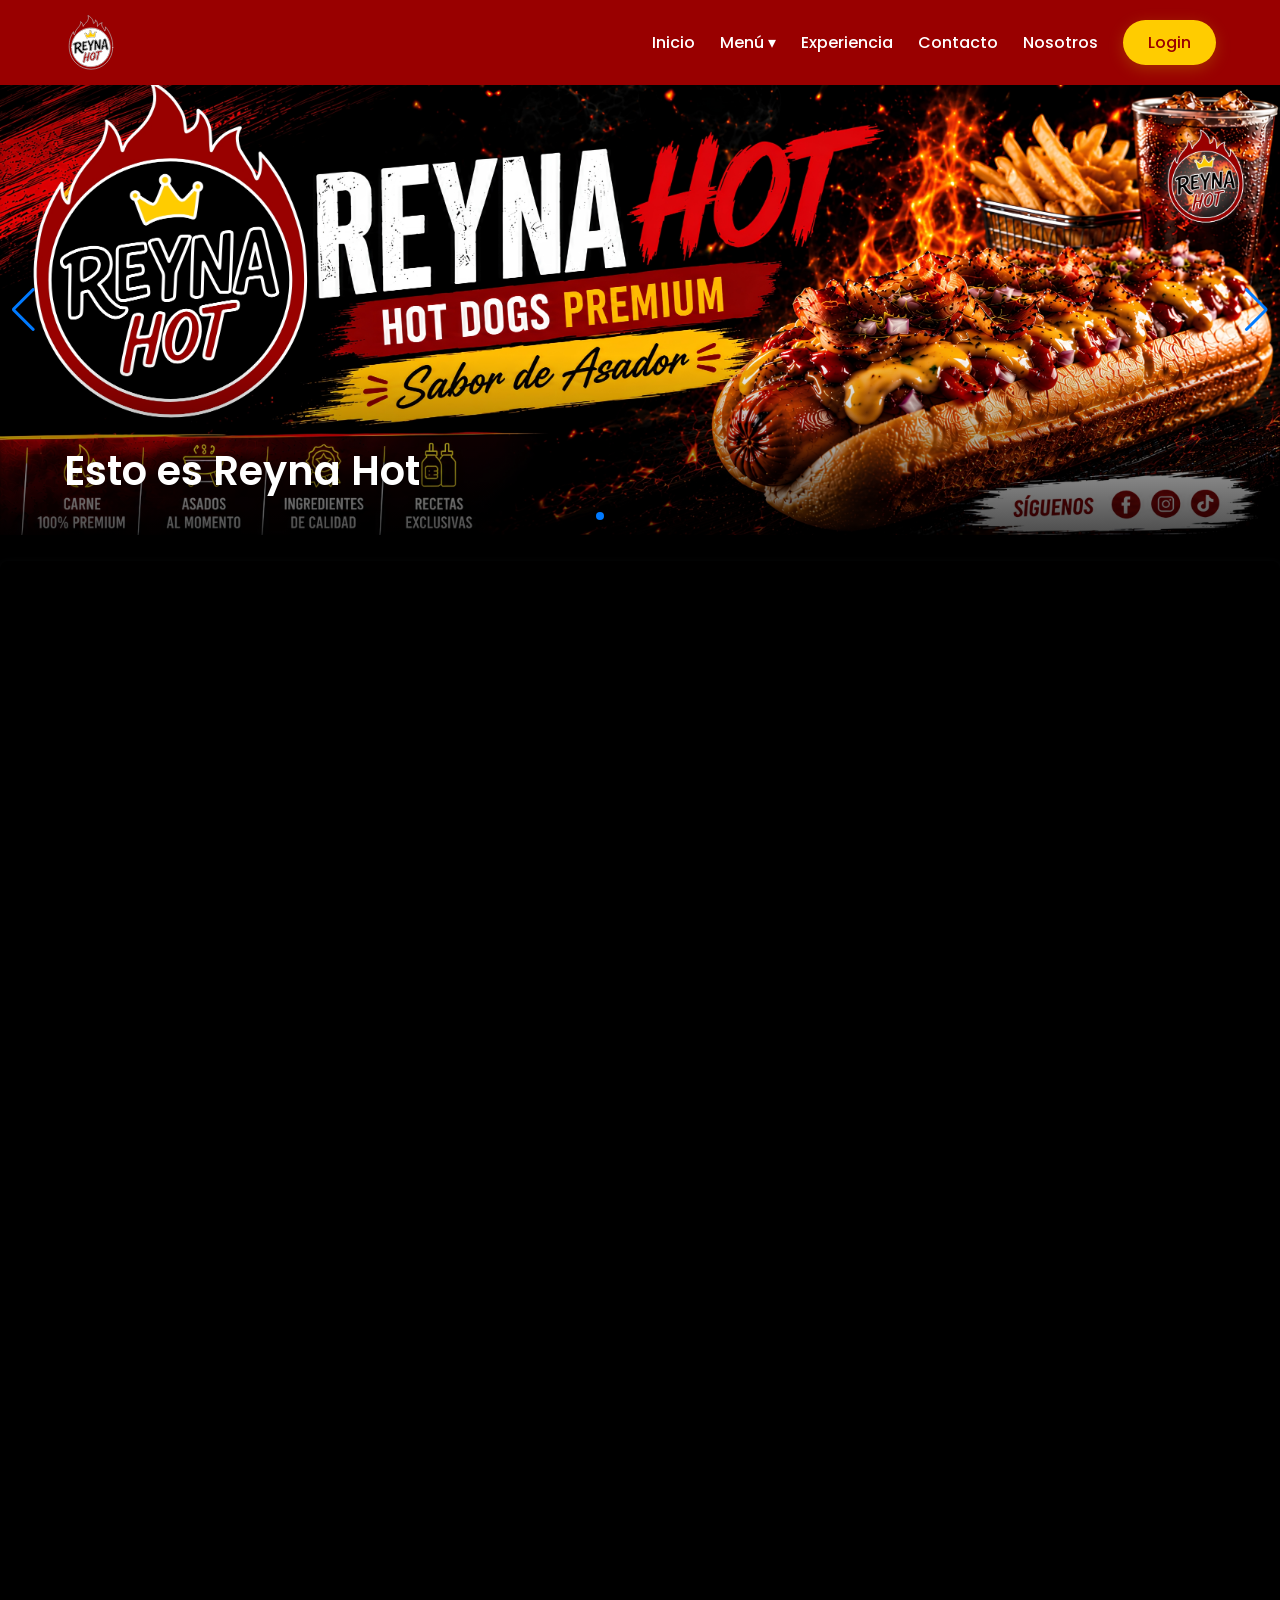
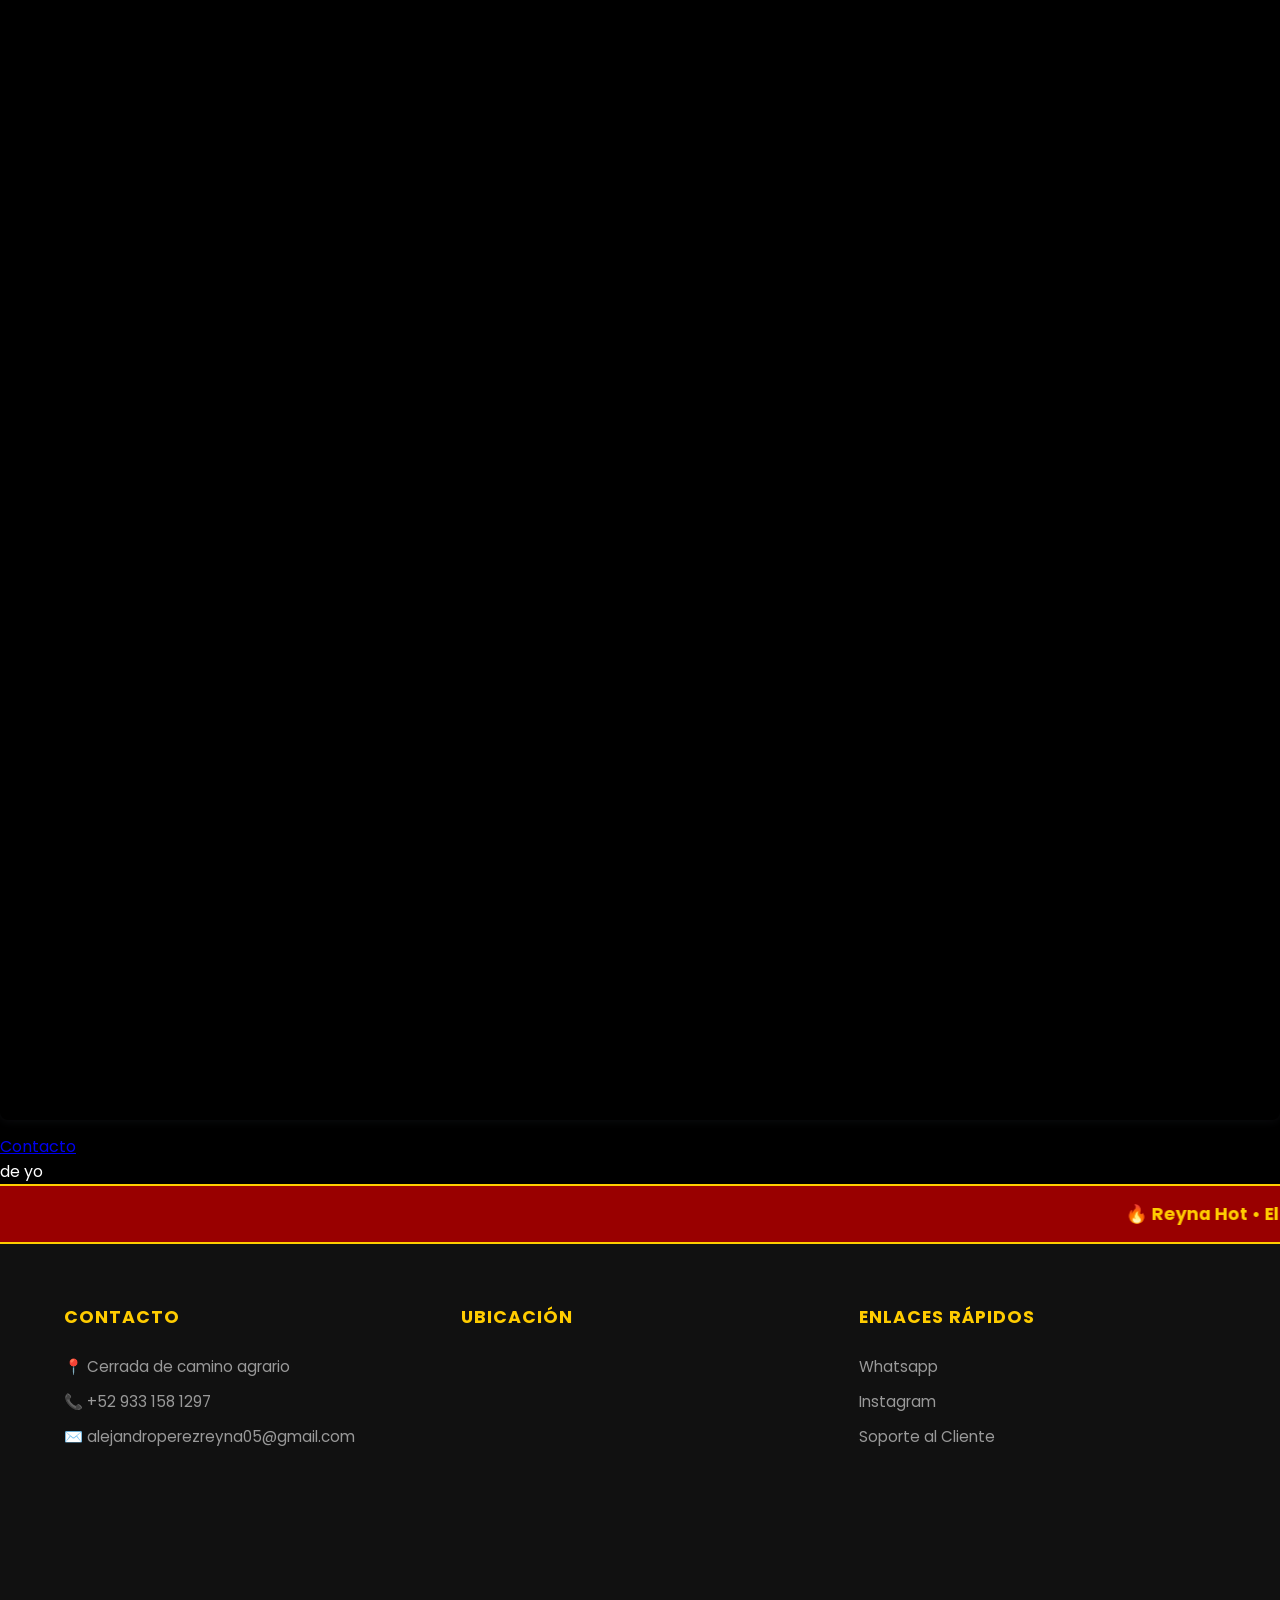
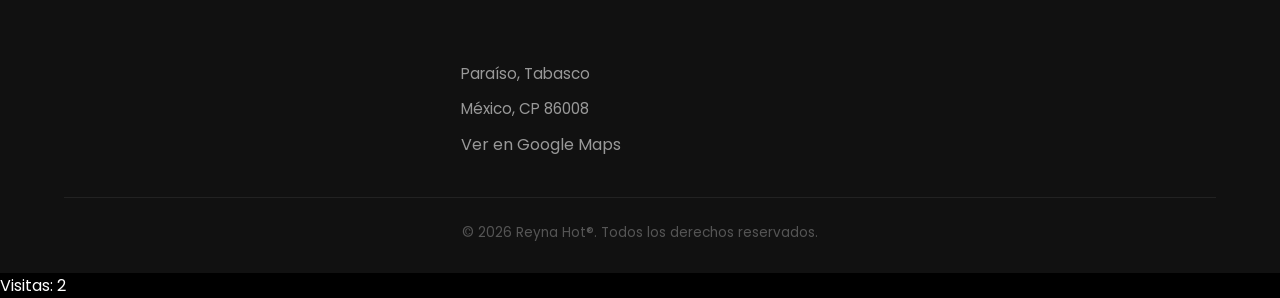
<file: contacto.html>
<!DOCTYPE html>
<html lang="es">
<head>
    <!-- Google tag (gtag.js) -->
<script async src="https://www.googletagmanager.com/gtag/js?id=G-YFEHPZPRZK"></script>
<script>
  window.dataLayer = window.dataLayer || [];
  function gtag(){dataLayer.push(arguments);}
  gtag('js', new Date());

  gtag('config', 'G-YFEHPZPRZK');
</script>
    <meta charset="UTF-8">
    <meta name="description" content="Sitio web oficial de Reyna Hot">
    <meta name="keywords" content="Hot dog, Reyna Hot, comida, caliente, salchicha">
    <meta name="author" content="Reyna Hot®">
    <link rel="shortcut icon" href="img/favicon.svg" type="image/x-icon">
    <link rel="stylesheet" href="estilos_maquetacion.css">
    <meta name="viewport" content="width=device-width, initial-scale=1.0">
    <title>Reyna Hot</title>
        <!-- Google Fonts -->
    <link href="https://fonts.googleapis.com/css2?family=Poppins:wght@300;400;600&display=swap" rel="stylesheet">
    <link rel='stylesheet' href='https://cdn-uicons.flaticon.com/4.0.0/uicons-regular-rounded/css/uicons-regular-rounded.css'>
    <link rel='stylesheet' href='https://cdn-uicons.flaticon.com/4.0.0/uicons-thin-rounded/css/uicons-thin-rounded.css'>
    <link rel='stylesheet' href='https://cdn-uicons.flaticon.com/4.0.0/uicons-regular-rounded/css/uicons-regular-rounded.css'>
    <link rel='stylesheet' href='https://cdn-uicons.flaticon.com/4.0.0/uicons-thin-rounded/css/uicons-thin-rounded.css'>
    <link rel='stylesheet' href='https://cdn-uicons.flaticon.com/4.0.0/uicons-thin-rounded/css/uicons-thin-rounded.css'>
    <link rel="stylesheet" href="https://cdn.jsdelivr.net/npm/swiper@11/swiper-bundle.min.css"/>
    <link rel='stylesheet' href='https://cdn-uicons.flaticon.com/4.0.0/uicons-brands/css/uicons-brands.css'>
    <link rel='stylesheet' href='https://cdn-uicons.flaticon.com/4.0.0/uicons-brands/css/uicons-brands.css'>
    <link rel='stylesheet' href='https://cdn-uicons.flaticon.com/4.0.0/uicons-regular-straight/css/uicons-regular-straight.css'>
</head>
<body>

    <header>
        <div class="container">
            <div class="logo">
                <!-- COLOCA TU LOGO AQUÍ -->
                <a href="index.html">
                    <img src="img/logo.svg"  alt="Reyna Hot">
                </a>
            </div>

            <nav>
                <ul class="nav-menu">
                    <li><i class="fi fi-rr-home"></i> <a href="index.html"> Inicio</a>
                    
                    <li class="dropdown">
                        <i class="fi fi-rr-book-alt"> </i><a href="menu.html"> Menú ▾</a>
                        <ul class="dropdown-content">
                            <li><a href="menu.html">Especialidades</a></li>
                            <li><a href="menu.html">Arma tu hot</a></li>
                            <li><a href="menu.html">Combos hot</a></li>
                        </ul>
                    </li>
                   

                    <li><i class="fi fi-tr-user-experience"></i> <a href="experiencia.html"> Experiencia</a></li>
                    <li><i class="fi fi-tr-order-food-telephone"></i> </i><a href="contacto.html"> Contacto</a></li>
                    <li><i class="fi fi-tr-hotdog"></i> </i><a href="nosotros.html"> Nosotros</a></li>
                    <li><a href="login.html" class="btn-login">Login</a></li>
                </ul>
            </nav>
        </div>
    </header>
<!-- Banner Principal -->
<div class="swiper mainBanner">
    <div class="swiper-wrapper">
        
        <!-- Slide 1 -->
        <div class="swiper-slide">
            <a href="nosotros.html" class="banner-link">
                <img src="img/banner1.jpg" alt="Nosotros">
                <div class="banner-content">
                    <div class="text-box">
                        <h1>Esto es Reyna Hot</h1>
                    </div>
                </div>
            </a>
        </div>

        <!-- Slide 2 -->
        <div class="swiper-slide">
            <a href="menu.html" class="banner-link">
                <img src="img/banner2.jpg" alt="Los favoritos de la casa">
                <div class="banner-content">
                    <div class="text-box">
                        <h1>Los favoritos de los clientes</h1>
                    </div>
                </div>
            </a>
        </div>
        <!-- Slide 3 -->
        <div class="swiper-slide">
            <a href="menu.html" class="banner-link">
                <img src="img/banner3.jpg" alt="Los combos hot">
                <div class="banner-content">
                    <div class="text-box">
                        <h1>Aprovecha la temporada más Hot</h1>
                    </div>
                </div>
            </a>
        </div>
        <!-- Slide 4 -->
        <div class="swiper-slide">
            <a href="menu.html" class="banner-link">
                <img src="img/banner4.jpg" alt="Sabor de asador">
                <div class="banner-content">
                    <div class="text-box">
                        <h1>Calidad que destaca</h1>
                    </div>
                </div>
            </a>
        </div>
        <!-- Slide 5 -->
        <div class="swiper-slide">
            <a href="https://www.instagram.com/reyna_hot_dogs?igsh=MWE5amQwOGIzZHFiNw==" class="banner-link">
                <img src="img/banner5.jpg" alt="Contactanos">
                <div class="banner-content">
                    <div class="text-box">
                        <h1>Acercate a nosotros</h1>
                    </div>
                </div>
            </a>
        </div>
        <!-- Slide 6 -->
        <div class="swiper-slide">
            <a href="menu.html" class="banner-link">
                <img src="img/banner6.jpg" alt="toppings">
                <div class="banner-content">
                    <div class="text-box">
                        <h1>Toma el control</h1>
                    </div>
                </div>
            </a>
        </div>
    </div>

    <!-- Controles -->
    <div class="swiper-button-next"></div>
    <div class="swiper-button-prev"></div>
    <div class="swiper-pagination"></div>
</div>
<div style="position: relative; width: 100%; height: 0; padding-top: 168.6676%;
 padding-bottom: 0; box-shadow: 0 2px 8px 0 rgba(63,69,81,0.16); margin-top: 1.6em; margin-bottom: 0.9em; overflow: hidden;
 border-radius: 8px; will-change: transform;">
  <iframe loading="lazy" style="position: absolute; width: 100%; height: 100%; top: 0; left: 0; border: none; padding: 0;margin: 0;"
    src="https://www.canva.com/design/DAHLeGJBxSM/0pY2Xe22AwUhVKOnBfaUlQ/view?embed" allowfullscreen="allowfullscreen" allow="fullscreen">
  </iframe>
</div>
<a href="https:&#x2F;&#x2F;www.canva.com&#x2F;design&#x2F;DAHLeGJBxSM&#x2F;0pY2Xe22AwUhVKOnBfaUlQ&#x2F;view?utm_content=DAHLeGJBxSM&amp;utm_campaign=designshare&amp;utm_medium=embeds&amp;utm_source=link" target="_blank" rel="noopener">Contacto</a> de yo
<marquee class="frase-movimiento" behavior="scroll" direction="left">
🔥 Reyna Hot • El sabor que enciende tu antojo • Hot dogs premium con auténtico estilo de asador 🌭
</marquee>
    <footer>
        <div class="container">
            <div class="footer-grid">
                <div class="footer-col">
                    <h4>Contacto</h4>
                    <p>📍 Cerrada de camino agrario</p>
                    <p>📞 +52 933 158 1297</p>
                    <p>✉️ alejandroperezreyna05@gmail.com</p>
                </div>
                <div class="footer-col">
                    <h4>Ubicación</h4>
                    <iframe src="https://www.google.com/maps/embed?pb=!1m18!1m12!1m3!1d3786.0284055729853!2d-93.2172611!3d18.391558299999996!2m3!1f0!2f0!3f0!3m2!1i1024!2i768!4f13.1!3m3!1m2!1s0x85ee8cd7cc8ce477%3A0xe16984e99de48f21!2sPreparatoria%20Augusto%20Hern%C3%A1ndez%20Oliv%C3%A9!5e0!3m2!1ses!2smx!4v1780123143339!5m2!1ses!2smx" width="400" height="300" style="border:0;" allowfullscreen="" loading="lazy" referrerpolicy="no-referrer-when-downgrade"></iframe>
                    <p>Paraíso, Tabasco</p>
                    <p>México, CP 86008</p>
                    <a href="https://maps.app.goo.gl/R6ohSMiAnmyvH9d88">Ver en Google Maps</a>
                </div>
                <div class="footer-col">
                    <h4>Enlaces Rápidos</h4>
                    <ul>
                        <li><a href="https://wa.me/529331581297?text=%C2%A1Hola%2C%20Reyna%20Hot%21%20Quiero%20hacer%20un%20pedido%20con%20aut%C3%A9ntico%20sabor%20de%20asador.%20Me%20gustar%C3%ADa%20saber%20qu%C3%A9%20opciones%20tienen%20disponibles%20hoy."><i class="fi fi-brands-whatsapp"> </i>Whatsapp</a></li>
                        <li><a href="https://www.instagram.com/reyna_hot_dogs?igsh=MWE5amQwOGIzZHFiNw=="><i class="fi fi-brands-instagram"></i> Instagram</a></li>
                        <li><a href="soporte.html"><i class="fi fi-rs-user"></i> Soporte al Cliente</a></li>
                    </ul>
                </div>
            </div>
            <div class="footer-bottom">
                &copy; 2026 Reyna Hot®. Todos los derechos reservados.
            </div>
        </div>
    </footer>

<script src="https://cdn.jsdelivr.net/npm/swiper@11/swiper-bundle.min.js"></script>
<script src="banner/banner.js"></script>
<script>
let visitas = localStorage.getItem("visitas");

if(visitas == null){
    visitas = 0;
}

visitas++;

localStorage.setItem("visitas", visitas);

document.write("Visitas: " + visitas);
</script>
</body>
</html>
</file>
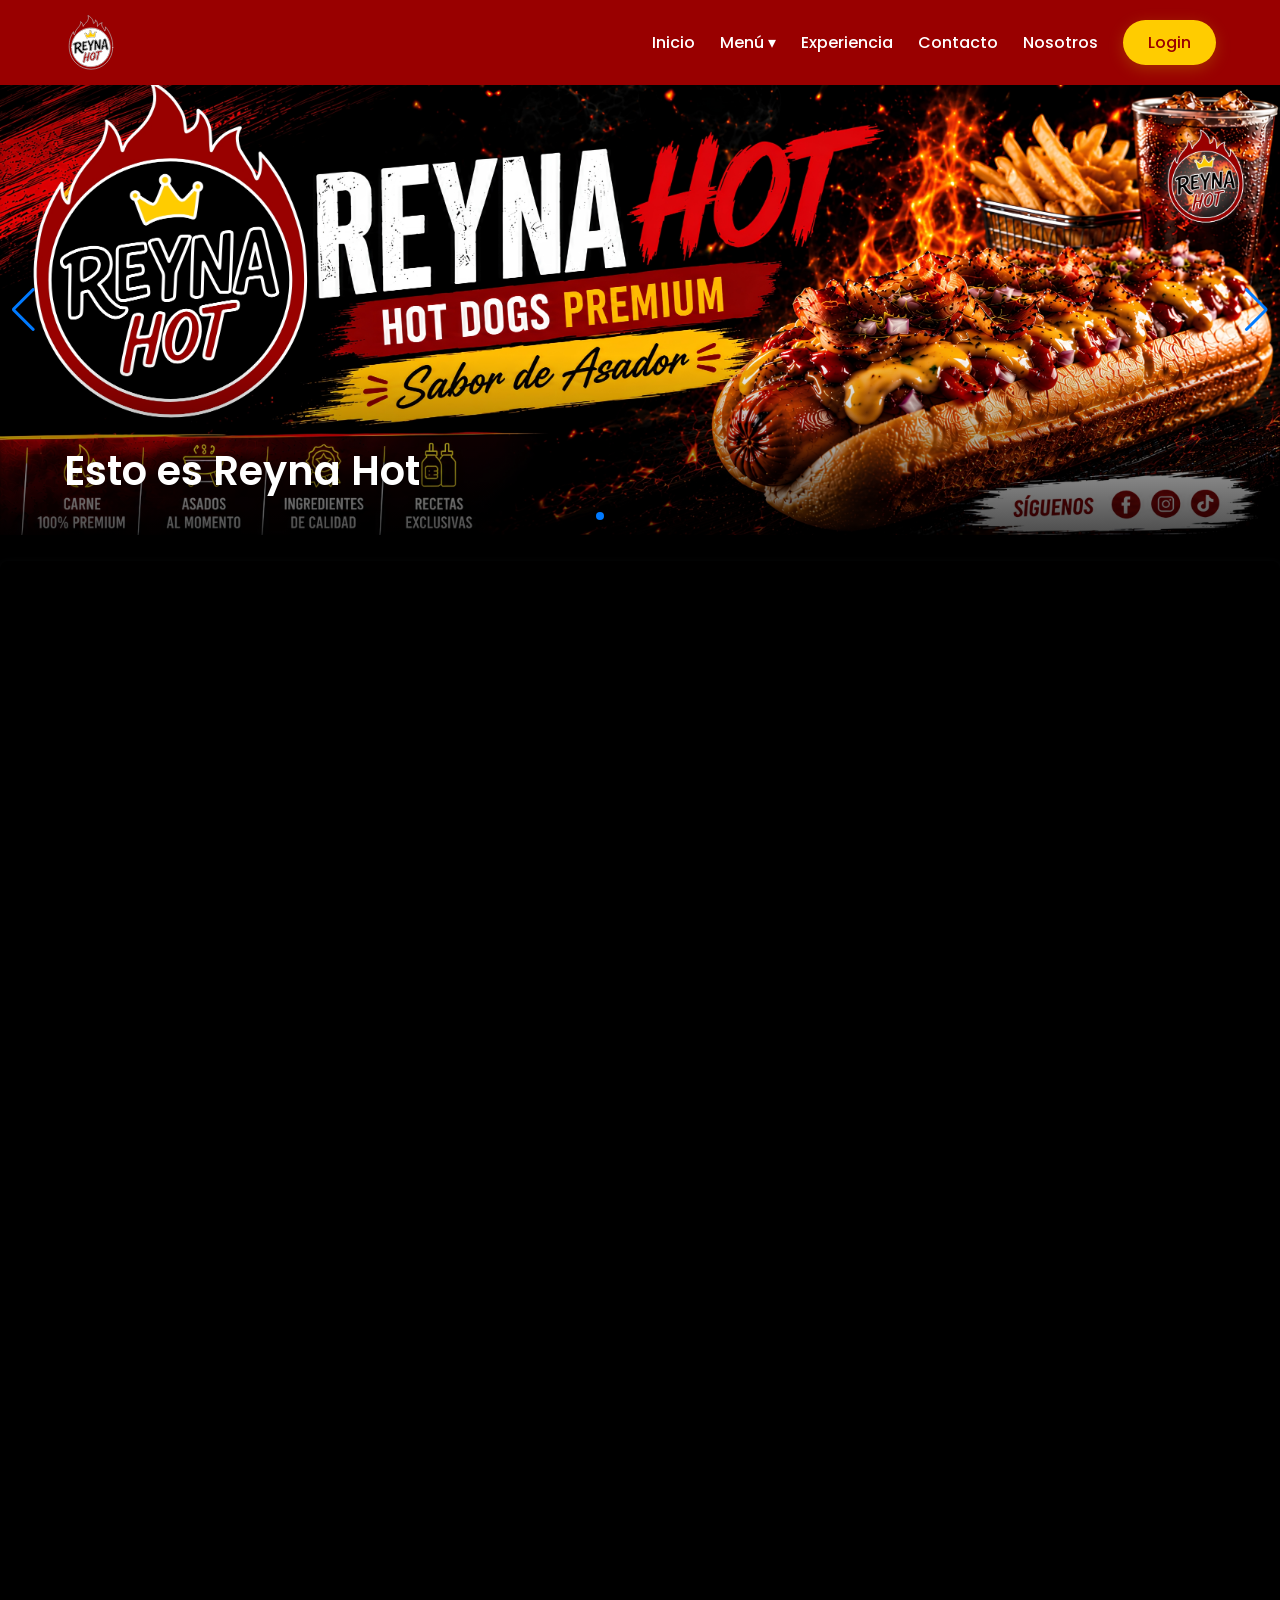
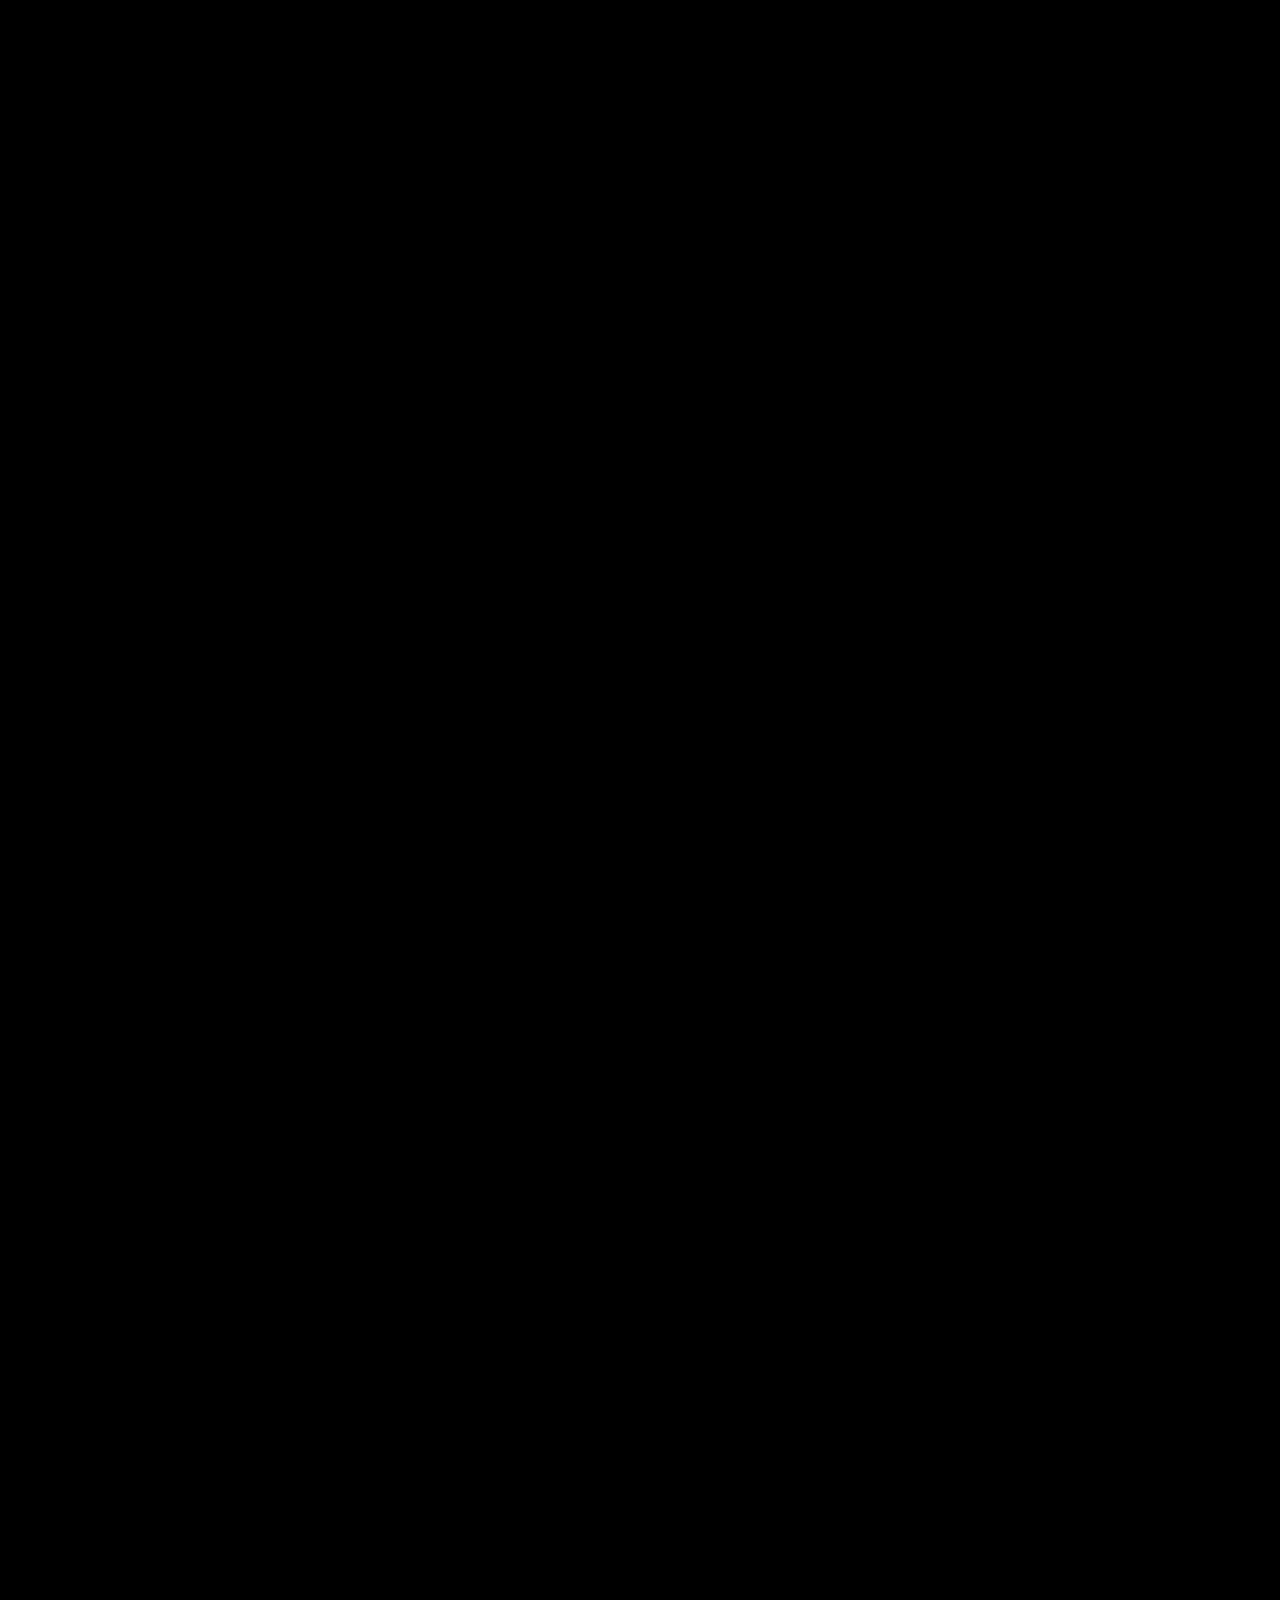
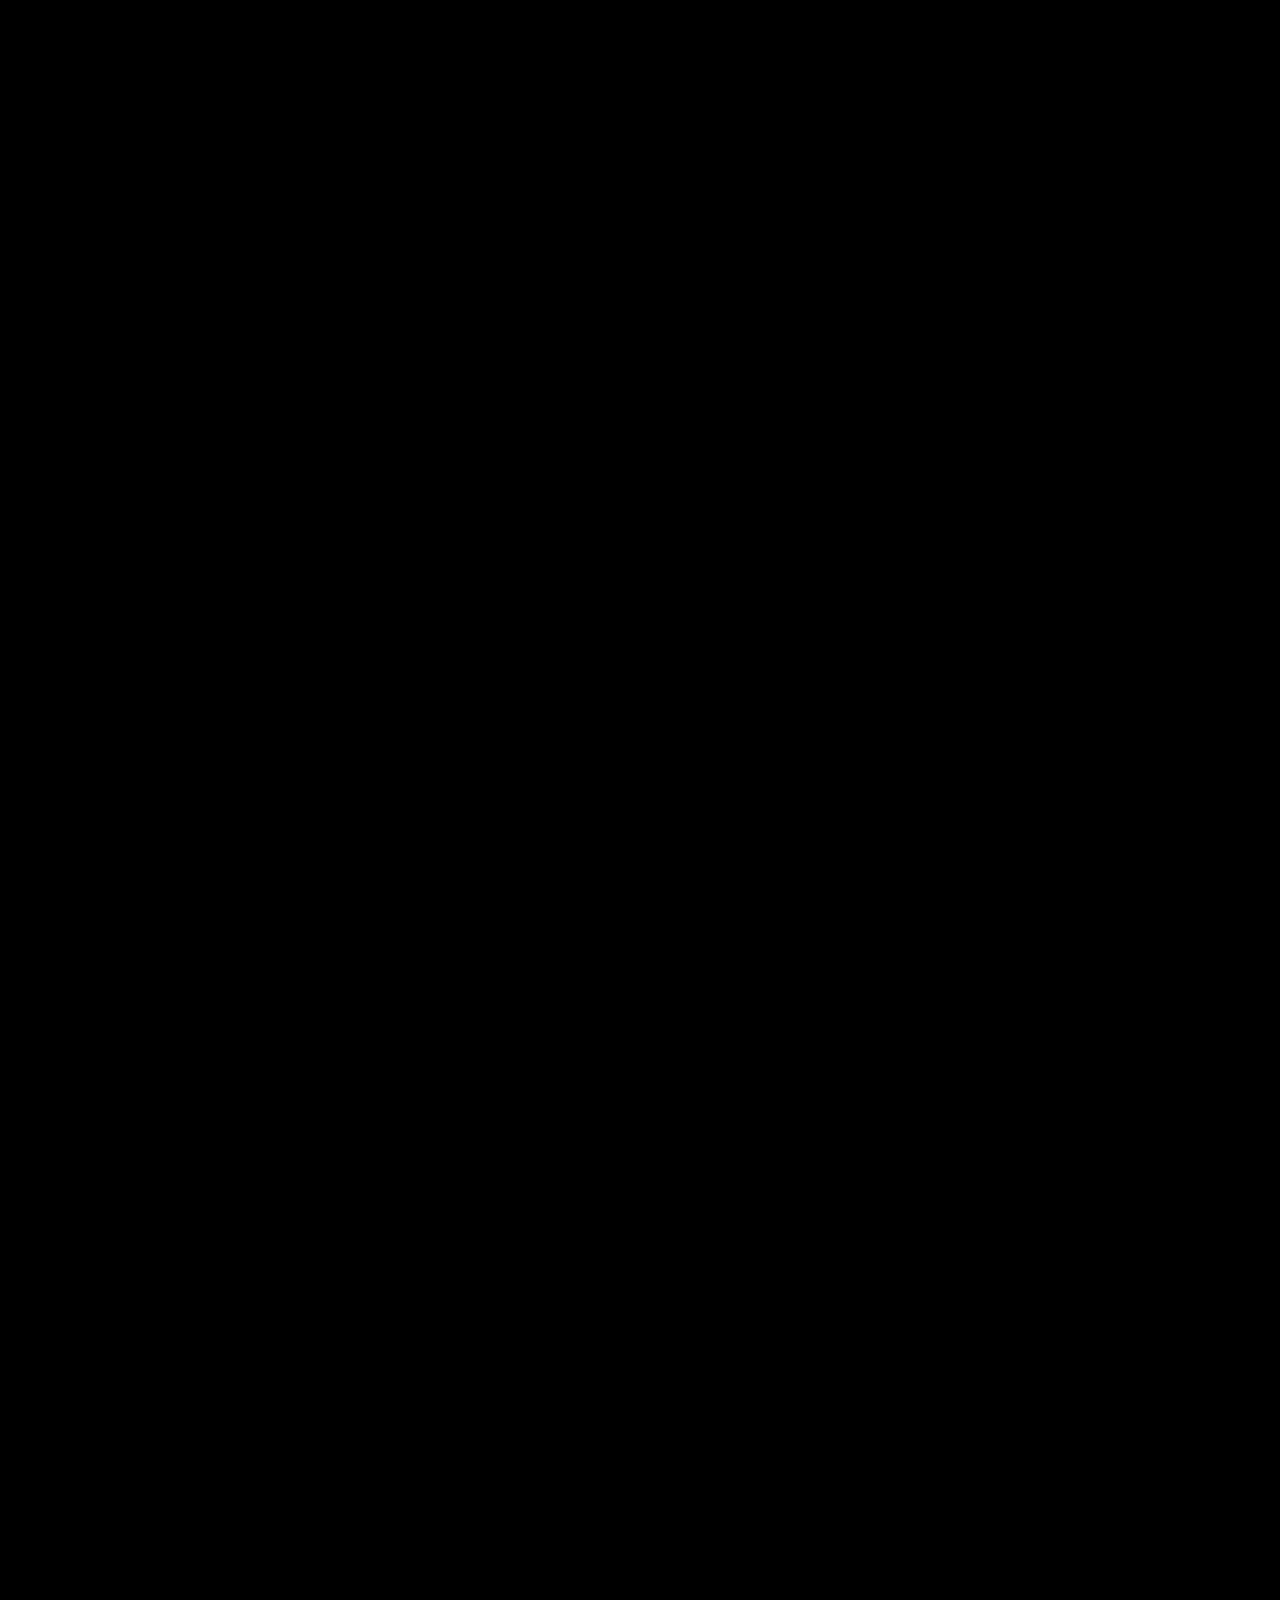
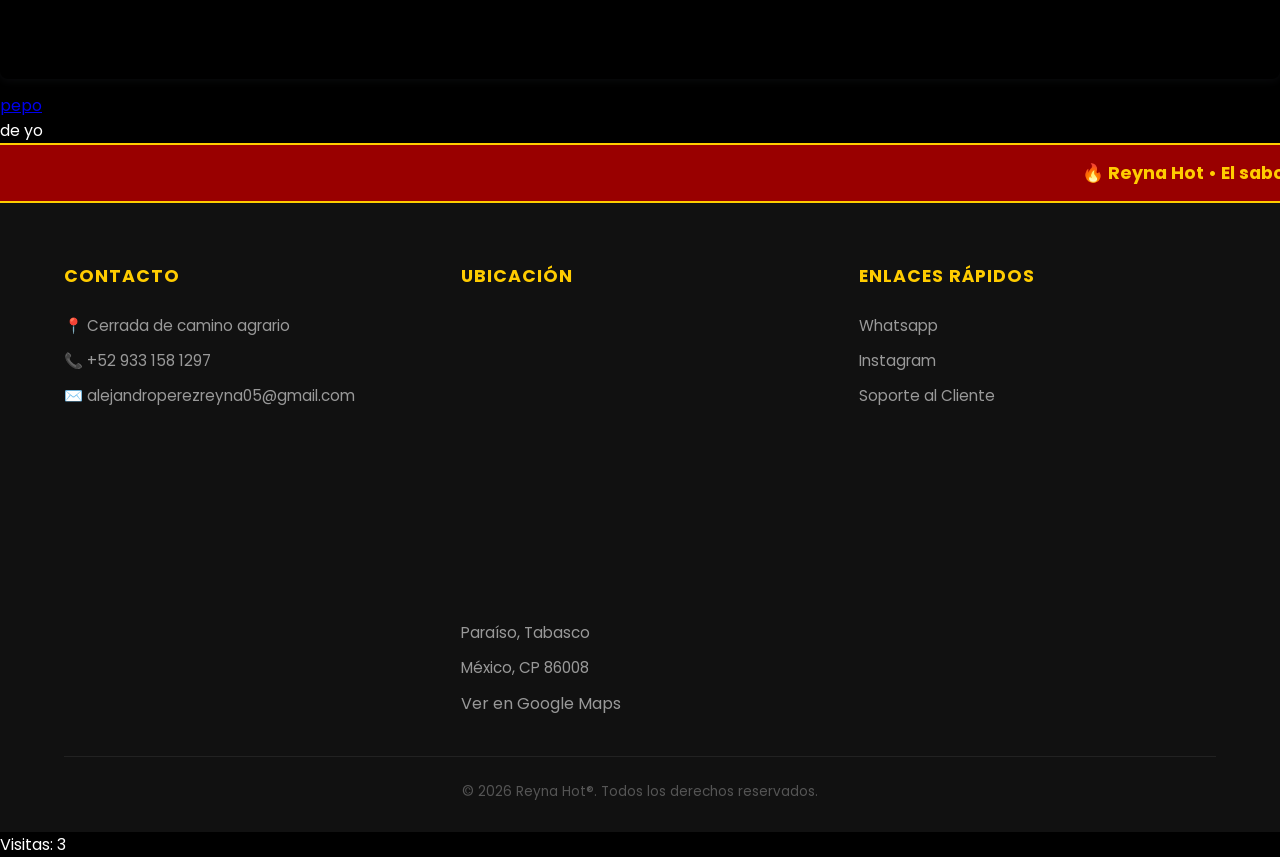
<file: experiencia.html>
<!DOCTYPE html>
<html lang="es">
<head>
    <!-- Google tag (gtag.js) -->
<script async src="https://www.googletagmanager.com/gtag/js?id=G-YFEHPZPRZK"></script>
<script>
  window.dataLayer = window.dataLayer || [];
  function gtag(){dataLayer.push(arguments);}
  gtag('js', new Date());

  gtag('config', 'G-YFEHPZPRZK');
</script>
    <meta charset="UTF-8">
    <meta name="description" content="Sitio web oficial de Reyna Hot">
    <meta name="keywords" content="Hot dog, Reyna Hot, comida, caliente, salchicha">
    <meta name="author" content="Reyna Hot®">
    <link rel="shortcut icon" href="img/favicon.svg" type="image/x-icon">
    <link rel="stylesheet" href="estilos_maquetacion.css">
    <meta name="viewport" content="width=device-width, initial-scale=1.0">
    <title>Reyna Hot</title>
        <!-- Google Fonts -->
    <link href="https://fonts.googleapis.com/css2?family=Poppins:wght@300;400;600&display=swap" rel="stylesheet">
    <link rel='stylesheet' href='https://cdn-uicons.flaticon.com/4.0.0/uicons-regular-rounded/css/uicons-regular-rounded.css'>
    <link rel='stylesheet' href='https://cdn-uicons.flaticon.com/4.0.0/uicons-thin-rounded/css/uicons-thin-rounded.css'>
    <link rel='stylesheet' href='https://cdn-uicons.flaticon.com/4.0.0/uicons-regular-rounded/css/uicons-regular-rounded.css'>
    <link rel='stylesheet' href='https://cdn-uicons.flaticon.com/4.0.0/uicons-thin-rounded/css/uicons-thin-rounded.css'>
    <link rel='stylesheet' href='https://cdn-uicons.flaticon.com/4.0.0/uicons-thin-rounded/css/uicons-thin-rounded.css'>
    <link rel="stylesheet" href="https://cdn.jsdelivr.net/npm/swiper@11/swiper-bundle.min.css"/>
    <link rel='stylesheet' href='https://cdn-uicons.flaticon.com/4.0.0/uicons-brands/css/uicons-brands.css'>
    <link rel='stylesheet' href='https://cdn-uicons.flaticon.com/4.0.0/uicons-brands/css/uicons-brands.css'>
    <link rel='stylesheet' href='https://cdn-uicons.flaticon.com/4.0.0/uicons-regular-straight/css/uicons-regular-straight.css'>
</head>
<body>

    <header>
        <div class="container">
            <div class="logo">
                <!-- COLOCA TU LOGO AQUÍ -->
                <a href="index.html">
                    <img src="img/logo.svg"  alt="Reyna Hot">
                </a>
            </div>

            <nav>
                <ul class="nav-menu">
                    <li><i class="fi fi-rr-home"></i> <a href="index.html"> Inicio</a>
                    
                    <li class="dropdown">
                        <i class="fi fi-rr-book-alt"> </i><a href="menu.html"> Menú ▾</a>
                        <ul class="dropdown-content">
                            <li><a href="menu.html">Especialidades</a></li>
                            <li><a href="menu.html">Arma tu hot</a></li>
                            <li><a href="menu.html">Combos hot</a></li>
                        </ul>
                    </li>
                   

                    <li><i class="fi fi-tr-user-experience"></i> <a href="experiencia.html"> Experiencia</a></li>
                    <li><i class="fi fi-tr-order-food-telephone"></i> </i><a href="contacto.html"> Contacto</a></li>
                    <li><i class="fi fi-tr-hotdog"></i> </i><a href="nosotros.html"> Nosotros</a></li>
                    <li><a href="login.html" class="btn-login">Login</a></li>
                </ul>
            </nav>
        </div>
    </header>
<!-- Banner Principal -->
<div class="swiper mainBanner">
    <div class="swiper-wrapper">
        
        <!-- Slide 1 -->
        <div class="swiper-slide">
            <a href="nosotros.html" class="banner-link">
                <img src="img/banner1.jpg" alt="Nosotros">
                <div class="banner-content">
                    <div class="text-box">
                        <h1>Esto es Reyna Hot</h1>
                    </div>
                </div>
            </a>
        </div>

        <!-- Slide 2 -->
        <div class="swiper-slide">
            <a href="menu.html" class="banner-link">
                <img src="img/banner2.jpg" alt="Los favoritos de la casa">
                <div class="banner-content">
                    <div class="text-box">
                        <h1>Los favoritos de los clientes</h1>
                    </div>
                </div>
            </a>
        </div>
        <!-- Slide 3 -->
        <div class="swiper-slide">
            <a href="menu.html" class="banner-link">
                <img src="img/banner3.jpg" alt="Los combos hot">
                <div class="banner-content">
                    <div class="text-box">
                        <h1>Aprovecha la temporada más Hot</h1>
                    </div>
                </div>
            </a>
        </div>
        <!-- Slide 4 -->
        <div class="swiper-slide">
            <a href="menu.html" class="banner-link">
                <img src="img/banner4.jpg" alt="Sabor de asador">
                <div class="banner-content">
                    <div class="text-box">
                        <h1>Calidad que destaca</h1>
                    </div>
                </div>
            </a>
        </div>
        <!-- Slide 5 -->
        <div class="swiper-slide">
            <a href="https://www.instagram.com/reyna_hot_dogs?igsh=MWE5amQwOGIzZHFiNw==" class="banner-link">
                <img src="img/banner5.jpg" alt="Contactanos">
                <div class="banner-content">
                    <div class="text-box">
                        <h1>Acercate a nosotros</h1>
                    </div>
                </div>
            </a>
        </div>
        <!-- Slide 6 -->
        <div class="swiper-slide">
            <a href="menu.html" class="banner-link">
                <img src="img/banner6.jpg" alt="toppings">
                <div class="banner-content">
                    <div class="text-box">
                        <h1>Toma el control</h1>
                    </div>
                </div>
            </a>
        </div>
    </div>

    <!-- Controles -->
    <div class="swiper-button-next"></div>
    <div class="swiper-button-prev"></div>
    <div class="swiper-pagination"></div>
</div>
<div style="position: relative; width: 100%; height: 0; padding-top: 337.3353%;
 padding-bottom: 0; box-shadow: 0 2px 8px 0 rgba(63,69,81,0.16); margin-top: 1.6em; margin-bottom: 0.9em; overflow: hidden;
 border-radius: 8px; will-change: transform;">
  <iframe loading="lazy" style="position: absolute; width: 100%; height: 100%; top: 0; left: 0; border: none; padding: 0;margin: 0;"
    src="https://www.canva.com/design/DAHLTNBmneY/B2Pr96KrVNciQXRmSLNcbA/view?embed" allowfullscreen="allowfullscreen" allow="fullscreen">
  </iframe>
</div>
<a href="https:&#x2F;&#x2F;www.canva.com&#x2F;design&#x2F;DAHLTNBmneY&#x2F;B2Pr96KrVNciQXRmSLNcbA&#x2F;view?utm_content=DAHLTNBmneY&amp;utm_campaign=designshare&amp;utm_medium=embeds&amp;utm_source=link" target="_blank" rel="noopener">pepo</a> de yo

<marquee class="frase-movimiento" behavior="scroll" direction="left">
🔥 Reyna Hot • El sabor que enciende tu antojo • Hot dogs premium con auténtico estilo de asador 🌭
</marquee>
    <footer>
        <div class="container">
            <div class="footer-grid">
                <div class="footer-col">
                    <h4>Contacto</h4>
                    <p>📍 Cerrada de camino agrario</p>
                    <p>📞 +52 933 158 1297</p>
                    <p>✉️ alejandroperezreyna05@gmail.com</p>
                </div>
                <div class="footer-col">
                    <h4>Ubicación</h4>
                    <iframe src="https://www.google.com/maps/embed?pb=!1m18!1m12!1m3!1d3786.0284055729853!2d-93.2172611!3d18.391558299999996!2m3!1f0!2f0!3f0!3m2!1i1024!2i768!4f13.1!3m3!1m2!1s0x85ee8cd7cc8ce477%3A0xe16984e99de48f21!2sPreparatoria%20Augusto%20Hern%C3%A1ndez%20Oliv%C3%A9!5e0!3m2!1ses!2smx!4v1780123143339!5m2!1ses!2smx" width="400" height="300" style="border:0;" allowfullscreen="" loading="lazy" referrerpolicy="no-referrer-when-downgrade"></iframe>
                    <p>Paraíso, Tabasco</p>
                    <p>México, CP 86008</p>
                    <a href="https://maps.app.goo.gl/R6ohSMiAnmyvH9d88">Ver en Google Maps</a>
                </div>
                <div class="footer-col">
                    <h4>Enlaces Rápidos</h4>
                    <ul>
                        <li><a href="https://wa.me/529331581297?text=%C2%A1Hola%2C%20Reyna%20Hot%21%20Quiero%20hacer%20un%20pedido%20con%20aut%C3%A9ntico%20sabor%20de%20asador.%20Me%20gustar%C3%ADa%20saber%20qu%C3%A9%20opciones%20tienen%20disponibles%20hoy."><i class="fi fi-brands-whatsapp"> </i>Whatsapp</a></li>
                        <li><a href="https://www.instagram.com/reyna_hot_dogs?igsh=MWE5amQwOGIzZHFiNw=="><i class="fi fi-brands-instagram"></i> Instagram</a></li>
                        <li><a href="soporte.html"><i class="fi fi-rs-user"></i> Soporte al Cliente</a></li>
                    </ul>
                </div>
            </div>
            <div class="footer-bottom">
                &copy; 2026 Reyna Hot®. Todos los derechos reservados.
            </div>
        </div>
    </footer>

<script src="https://cdn.jsdelivr.net/npm/swiper@11/swiper-bundle.min.js"></script>
<script src="banner/banner.js"></script>
<script>
let visitas = localStorage.getItem("visitas");

if(visitas == null){
    visitas = 0;
}

visitas++;

localStorage.setItem("visitas", visitas);

document.write("Visitas: " + visitas);
</script>
</body>
</html>
</file>
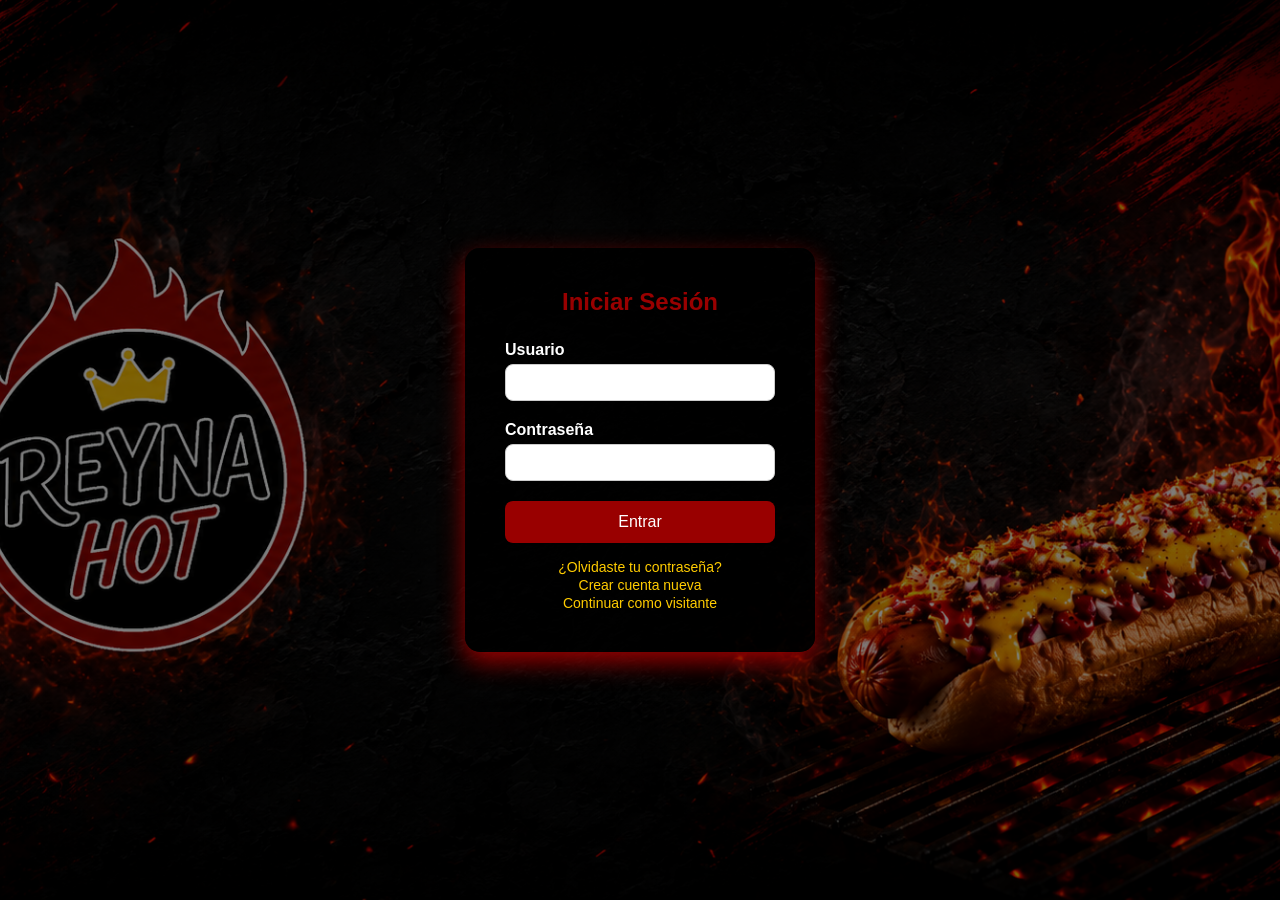
<file: login.html>
<!DOCTYPE html>
<html lang="es">
<head>
  <!-- Google tag (gtag.js) -->
<script async src="https://www.googletagmanager.com/gtag/js?id=G-YFEHPZPRZK"></script>
<script>
  window.dataLayer = window.dataLayer || [];
  function gtag(){dataLayer.push(arguments);}
  gtag('js', new Date());

  gtag('config', 'G-YFEHPZPRZK');
</script>
  <link rel="stylesheet" href="estilos.css"> 
  <meta charset="UTF-8" />
    <meta name="description" content="Sitio web oficial de Reyna Hot">
    <meta name="keywords" content="Hot dog, Reyna Hot, comida, caliente, salchicha">
    <meta name="author" content="Reyna Hot®">
  <meta name="viewport" content="width=device-width, initial-scale=1.0"/>
  <link rel="shortcut icon" href="img/favicon.svg" type="image/x-icon">
  <title>Reyna Hot</title>
  </head>
<body>
  <!-- Contenedor del formulario -->
  <div class="login-box">
    <h2>Iniciar Sesión</h2>
    <form action="#" method="post" id="formularioLogin">
      <!-- Campo de usuario -->
      <label for="usuario">Usuario</label>
      <input type="text" id="usuario" name="usuario" required />

      <!-- Campo de contraseña -->
      <label for="contrasena">Contraseña</label>
      <input type="password" id="contrasena" name="contrasena" required />

      <!-- Botón de envío -->
      <input type="submit" value="Entrar" />
    </form>

    <!-- Enlaces adicionales -->
    <div class="extra">
      <p><a href="recuperar.html">¿Olvidaste tu contraseña?</a></p>
      <p><a href="registro.html">Crear cuenta nueva</a></p>
      <p><a href="index.html">Continuar como visitante</a></p>
    </div>
  </div>
  <script type="text/javascript" src="login/login.js"></script>
</body>
</html>
</file>
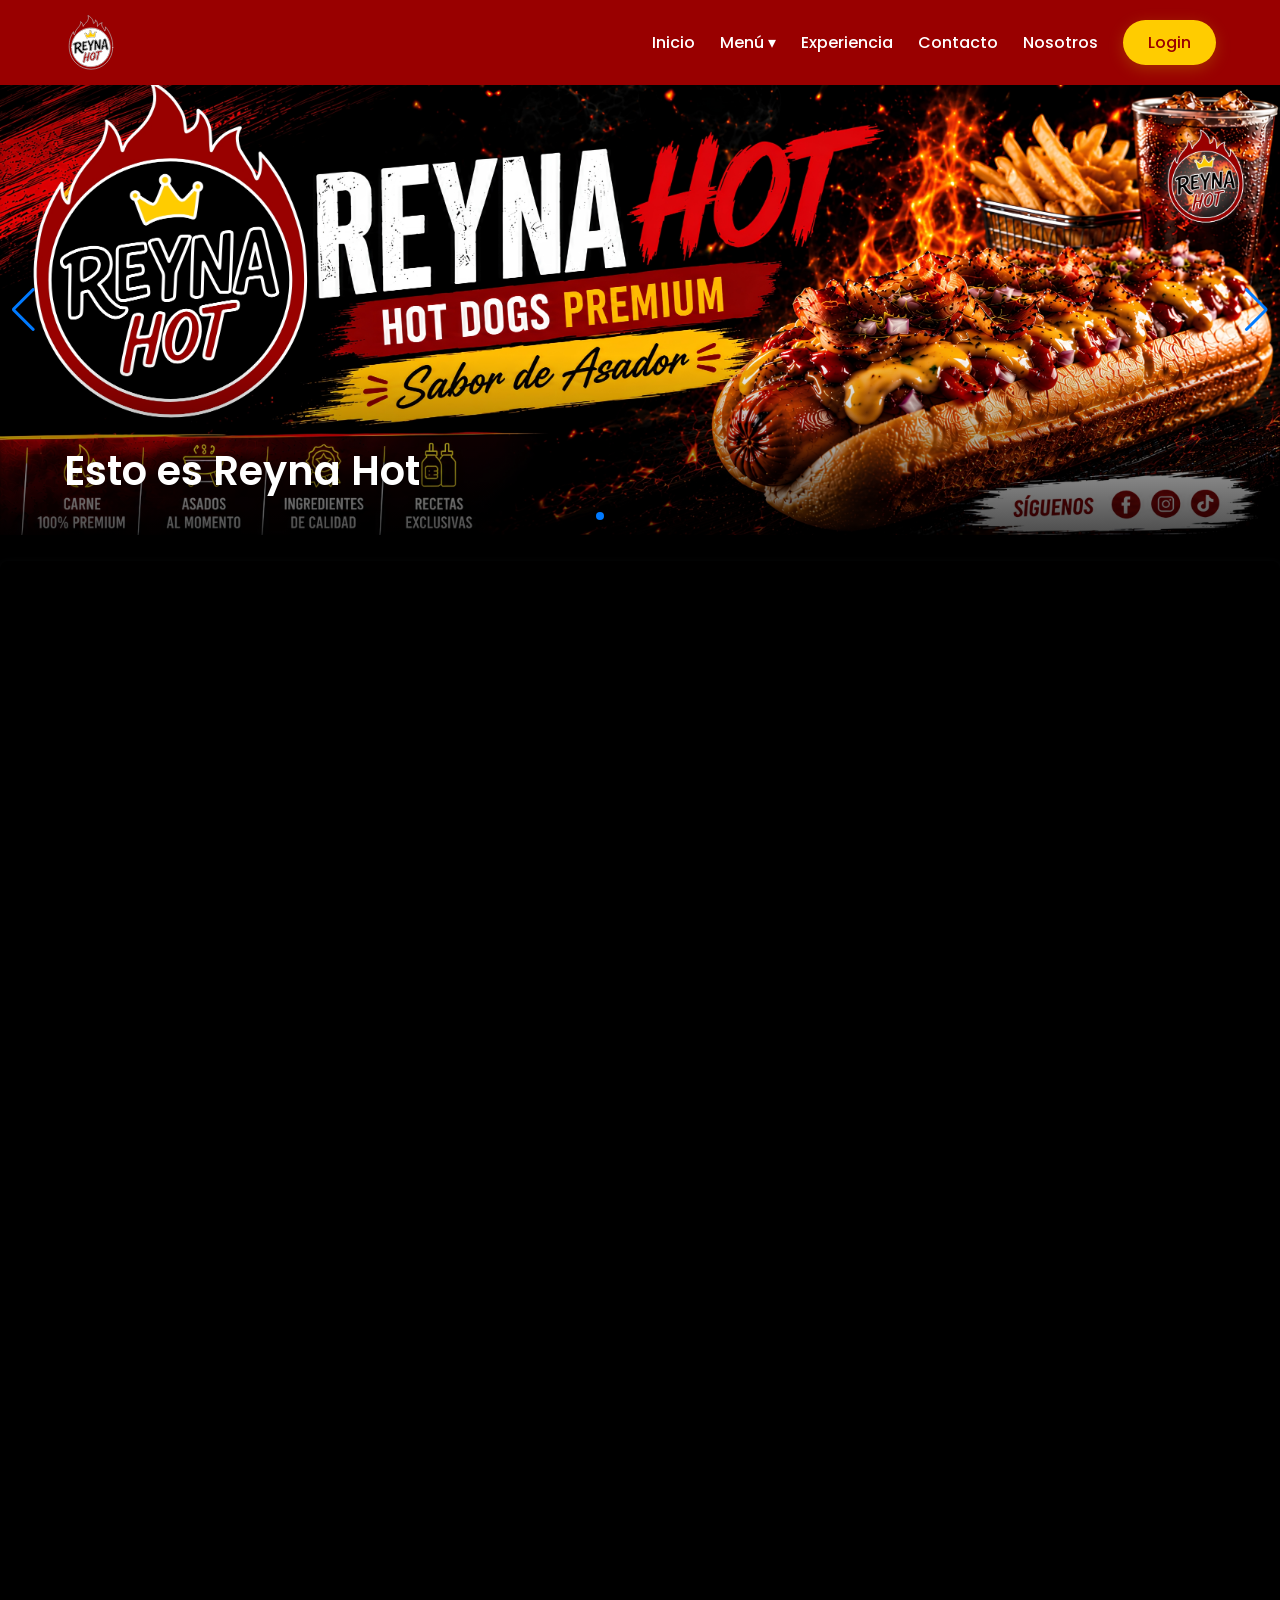
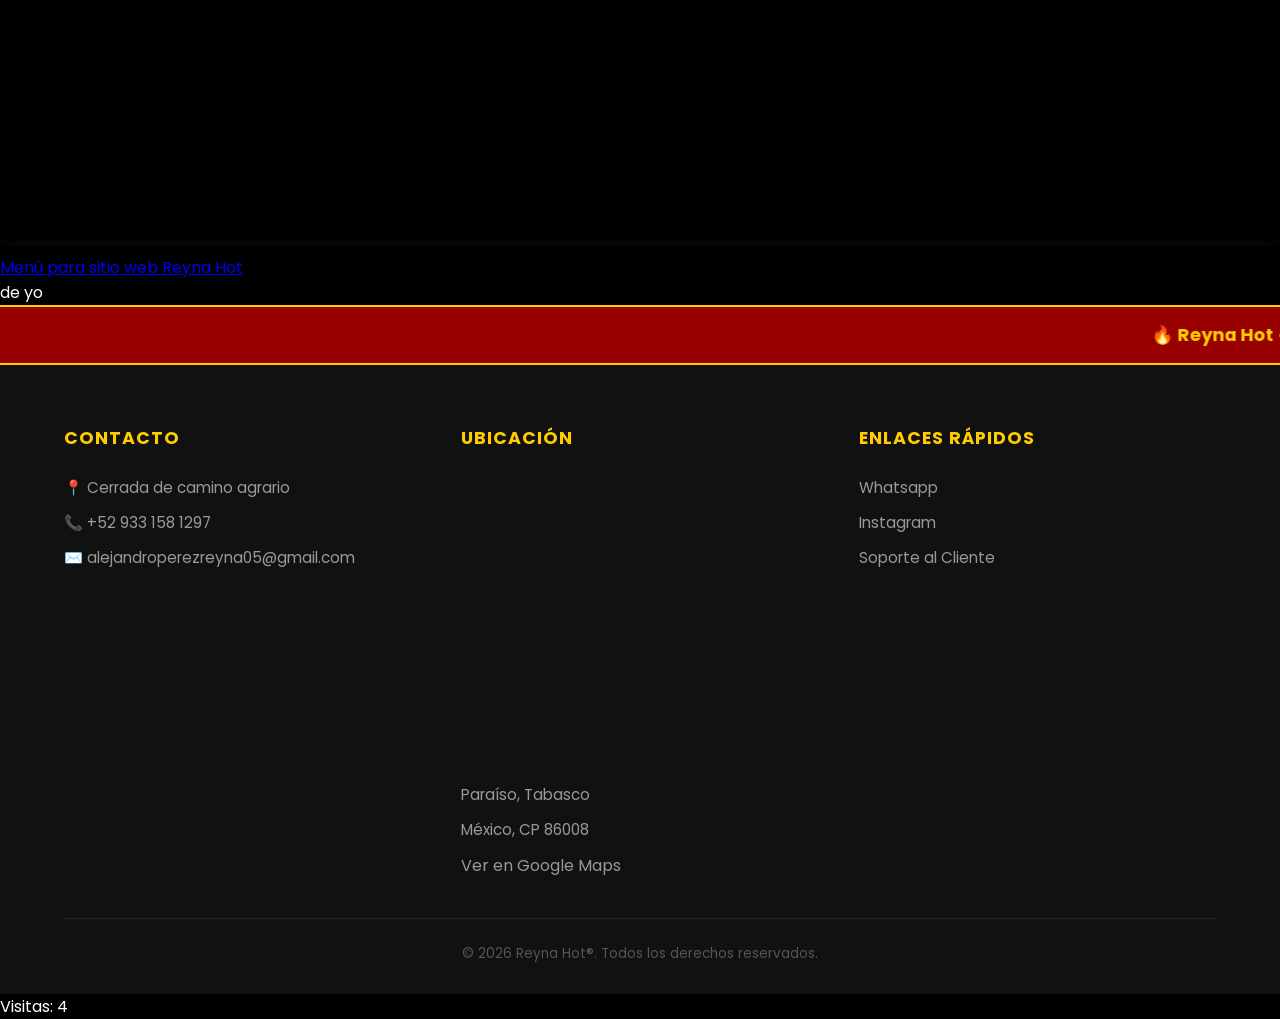
<file: menu.html>
<!DOCTYPE html>
<html lang="es">
<head>
    <!-- Google tag (gtag.js) -->
<script async src="https://www.googletagmanager.com/gtag/js?id=G-YFEHPZPRZK"></script>
<script>
  window.dataLayer = window.dataLayer || [];
  function gtag(){dataLayer.push(arguments);}
  gtag('js', new Date());

  gtag('config', 'G-YFEHPZPRZK');
</script>
    <meta charset="UTF-8">
    <meta name="description" content="Sitio web oficial de Reyna Hot">
    <meta name="keywords" content="Hot dog, Reyna Hot, comida, caliente, salchicha">
    <meta name="author" content="Reyna Hot®">
    <link rel="shortcut icon" href="img/favicon.svg" type="image/x-icon">
    <link rel="stylesheet" href="estilos_maquetacion.css">
    <meta name="viewport" content="width=device-width, initial-scale=1.0">
    <title>Reyna Hot</title>
        <!-- Google Fonts -->
    <link href="https://fonts.googleapis.com/css2?family=Poppins:wght@300;400;600&display=swap" rel="stylesheet">
    <link rel='stylesheet' href='https://cdn-uicons.flaticon.com/4.0.0/uicons-regular-rounded/css/uicons-regular-rounded.css'>
    <link rel='stylesheet' href='https://cdn-uicons.flaticon.com/4.0.0/uicons-thin-rounded/css/uicons-thin-rounded.css'>
    <link rel='stylesheet' href='https://cdn-uicons.flaticon.com/4.0.0/uicons-regular-rounded/css/uicons-regular-rounded.css'>
    <link rel='stylesheet' href='https://cdn-uicons.flaticon.com/4.0.0/uicons-thin-rounded/css/uicons-thin-rounded.css'>
    <link rel='stylesheet' href='https://cdn-uicons.flaticon.com/4.0.0/uicons-thin-rounded/css/uicons-thin-rounded.css'>
    <link rel="stylesheet" href="https://cdn.jsdelivr.net/npm/swiper@11/swiper-bundle.min.css"/>
    <link rel='stylesheet' href='https://cdn-uicons.flaticon.com/4.0.0/uicons-brands/css/uicons-brands.css'>
    <link rel='stylesheet' href='https://cdn-uicons.flaticon.com/4.0.0/uicons-brands/css/uicons-brands.css'>
    <link rel='stylesheet' href='https://cdn-uicons.flaticon.com/4.0.0/uicons-regular-straight/css/uicons-regular-straight.css'>
</head>
<body>

    <header>
        <div class="container">
            <div class="logo">
                <!-- COLOCA TU LOGO AQUÍ -->
                <a href="index.html">
                    <img src="img/logo.svg"  alt="Reyna Hot">
                </a>
            </div>

            <nav>
                <ul class="nav-menu">
                    <li><i class="fi fi-rr-home"></i> <a href="index.html"> Inicio</a>
                    
                    <li class="dropdown">
                        <i class="fi fi-rr-book-alt"> </i><a href="menu.html"> Menú ▾</a>
                        <ul class="dropdown-content">
                            <li><a href="menu.html">Especialidades</a></li>
                            <li><a href="menu.html">Arma tu hot</a></li>
                            <li><a href="menu.html">Combos hot</a></li>
                        </ul>
                    </li>
                   

                    <li><i class="fi fi-tr-user-experience"></i> <a href="experiencia.html"> Experiencia</a></li>
                    <li><i class="fi fi-tr-order-food-telephone"></i> </i><a href="contacto.html"> Contacto</a></li>
                    <li><i class="fi fi-tr-hotdog"></i> </i><a href="nosotros.html"> Nosotros</a></li>
                    <li><a href="login.html" class="btn-login">Login</a></li>
                </ul>
            </nav>
        </div>
    </header>
<!-- Banner Principal -->
<div class="swiper mainBanner">
    <div class="swiper-wrapper">
        
        <!-- Slide 1 -->
        <div class="swiper-slide">
            <a href="nosotros.html" class="banner-link">
                <img src="img/banner1.jpg" alt="Nosotros">
                <div class="banner-content">
                    <div class="text-box">
                        <h1>Esto es Reyna Hot</h1>
                    </div>
                </div>
            </a>
        </div>

        <!-- Slide 2 -->
        <div class="swiper-slide">
            <a href="menu.html" class="banner-link">
                <img src="img/banner2.jpg" alt="Los favoritos de la casa">
                <div class="banner-content">
                    <div class="text-box">
                        <h1>Los favoritos de los clientes</h1>
                    </div>
                </div>
            </a>
        </div>
        <!-- Slide 3 -->
        <div class="swiper-slide">
            <a href="menu.html" class="banner-link">
                <img src="img/banner3.jpg" alt="Los combos hot">
                <div class="banner-content">
                    <div class="text-box">
                        <h1>Aprovecha la temporada más Hot</h1>
                    </div>
                </div>
            </a>
        </div>
        <!-- Slide 4 -->
        <div class="swiper-slide">
            <a href="menu.html" class="banner-link">
                <img src="img/banner4.jpg" alt="Sabor de asador">
                <div class="banner-content">
                    <div class="text-box">
                        <h1>Calidad que destaca</h1>
                    </div>
                </div>
            </a>
        </div>
        <!-- Slide 5 -->
        <div class="swiper-slide">
            <a href="https://www.instagram.com/reyna_hot_dogs?igsh=MWE5amQwOGIzZHFiNw==" class="banner-link">
                <img src="img/banner5.jpg" alt="Contactanos">
                <div class="banner-content">
                    <div class="text-box">
                        <h1>Acercate a nosotros</h1>
                    </div>
                </div>
            </a>
        </div>
        <!-- Slide 6 -->
        <div class="swiper-slide">
            <a href="menu.html" class="banner-link">
                <img src="img/banner6.jpg" alt="toppings">
                <div class="banner-content">
                    <div class="text-box">
                        <h1>Toma el control</h1>
                    </div>
                </div>
            </a>
        </div>
    </div>

    <!-- Controles -->
    <div class="swiper-button-next"></div>
    <div class="swiper-button-prev"></div>
    <div class="swiper-pagination"></div>
</div>
<div style="position: relative; width: 100%; height: 0; padding-top: 100.0000%;
 padding-bottom: 0; box-shadow: 0 2px 8px 0 rgba(63,69,81,0.16); margin-top: 1.6em; margin-bottom: 0.9em; overflow: hidden;
 border-radius: 8px; will-change: transform;">
  <iframe loading="lazy" style="position: absolute; width: 100%; height: 100%; top: 0; left: 0; border: none; padding: 0;margin: 0;"
    src="https://www.canva.com/design/DAHLj-28Yrg/-pmvb96u-gsjmXc1MR_MGA/view?embed" allowfullscreen="allowfullscreen" allow="fullscreen">
  </iframe>
</div>
<a href="https:&#x2F;&#x2F;www.canva.com&#x2F;design&#x2F;DAHLj-28Yrg&#x2F;-pmvb96u-gsjmXc1MR_MGA&#x2F;view?utm_content=DAHLj-28Yrg&amp;utm_campaign=designshare&amp;utm_medium=embeds&amp;utm_source=link" target="_blank" rel="noopener">Menú para sitio web Reyna Hot</a> de yo
<marquee class="frase-movimiento" behavior="scroll" direction="left">
🔥 Reyna Hot • El sabor que enciende tu antojo • Hot dogs premium con auténtico estilo de asador 🌭
</marquee>
    <footer>
        <div class="container">
            <div class="footer-grid">
                <div class="footer-col">
                    <h4>Contacto</h4>
                    <p>📍 Cerrada de camino agrario</p>
                    <p>📞 +52 933 158 1297</p>
                    <p>✉️ alejandroperezreyna05@gmail.com</p>
                </div>
                <div class="footer-col">
                    <h4>Ubicación</h4>
                    <iframe src="https://www.google.com/maps/embed?pb=!1m18!1m12!1m3!1d3786.0284055729853!2d-93.2172611!3d18.391558299999996!2m3!1f0!2f0!3f0!3m2!1i1024!2i768!4f13.1!3m3!1m2!1s0x85ee8cd7cc8ce477%3A0xe16984e99de48f21!2sPreparatoria%20Augusto%20Hern%C3%A1ndez%20Oliv%C3%A9!5e0!3m2!1ses!2smx!4v1780123143339!5m2!1ses!2smx" width="400" height="300" style="border:0;" allowfullscreen="" loading="lazy" referrerpolicy="no-referrer-when-downgrade"></iframe>
                    <p>Paraíso, Tabasco</p>
                    <p>México, CP 86008</p>
                    <a href="https://maps.app.goo.gl/R6ohSMiAnmyvH9d88">Ver en Google Maps</a>
                </div>
                <div class="footer-col">
                    <h4>Enlaces Rápidos</h4>
                    <ul>
                        <li><a href="https://wa.me/529331581297?text=%C2%A1Hola%2C%20Reyna%20Hot%21%20Quiero%20hacer%20un%20pedido%20con%20aut%C3%A9ntico%20sabor%20de%20asador.%20Me%20gustar%C3%ADa%20saber%20qu%C3%A9%20opciones%20tienen%20disponibles%20hoy."><i class="fi fi-brands-whatsapp"> </i>Whatsapp</a></li>
                        <li><a href="https://www.instagram.com/reyna_hot_dogs?igsh=MWE5amQwOGIzZHFiNw=="><i class="fi fi-brands-instagram"></i> Instagram</a></li>
                        <li><a href="soporte.html"><i class="fi fi-rs-user"></i> Soporte al Cliente</a></li>
                    </ul>
                </div>
            </div>
            <div class="footer-bottom">
                &copy; 2026 Reyna Hot®. Todos los derechos reservados.
            </div>
        </div>
    </footer>

<script src="https://cdn.jsdelivr.net/npm/swiper@11/swiper-bundle.min.js"></script>
<script src="banner/banner.js"></script>
<script>
let visitas = localStorage.getItem("visitas");

if(visitas == null){
    visitas = 0;
}

visitas++;

localStorage.setItem("visitas", visitas);

document.write("Visitas: " + visitas);
</script>
</body>
</html>
</file>
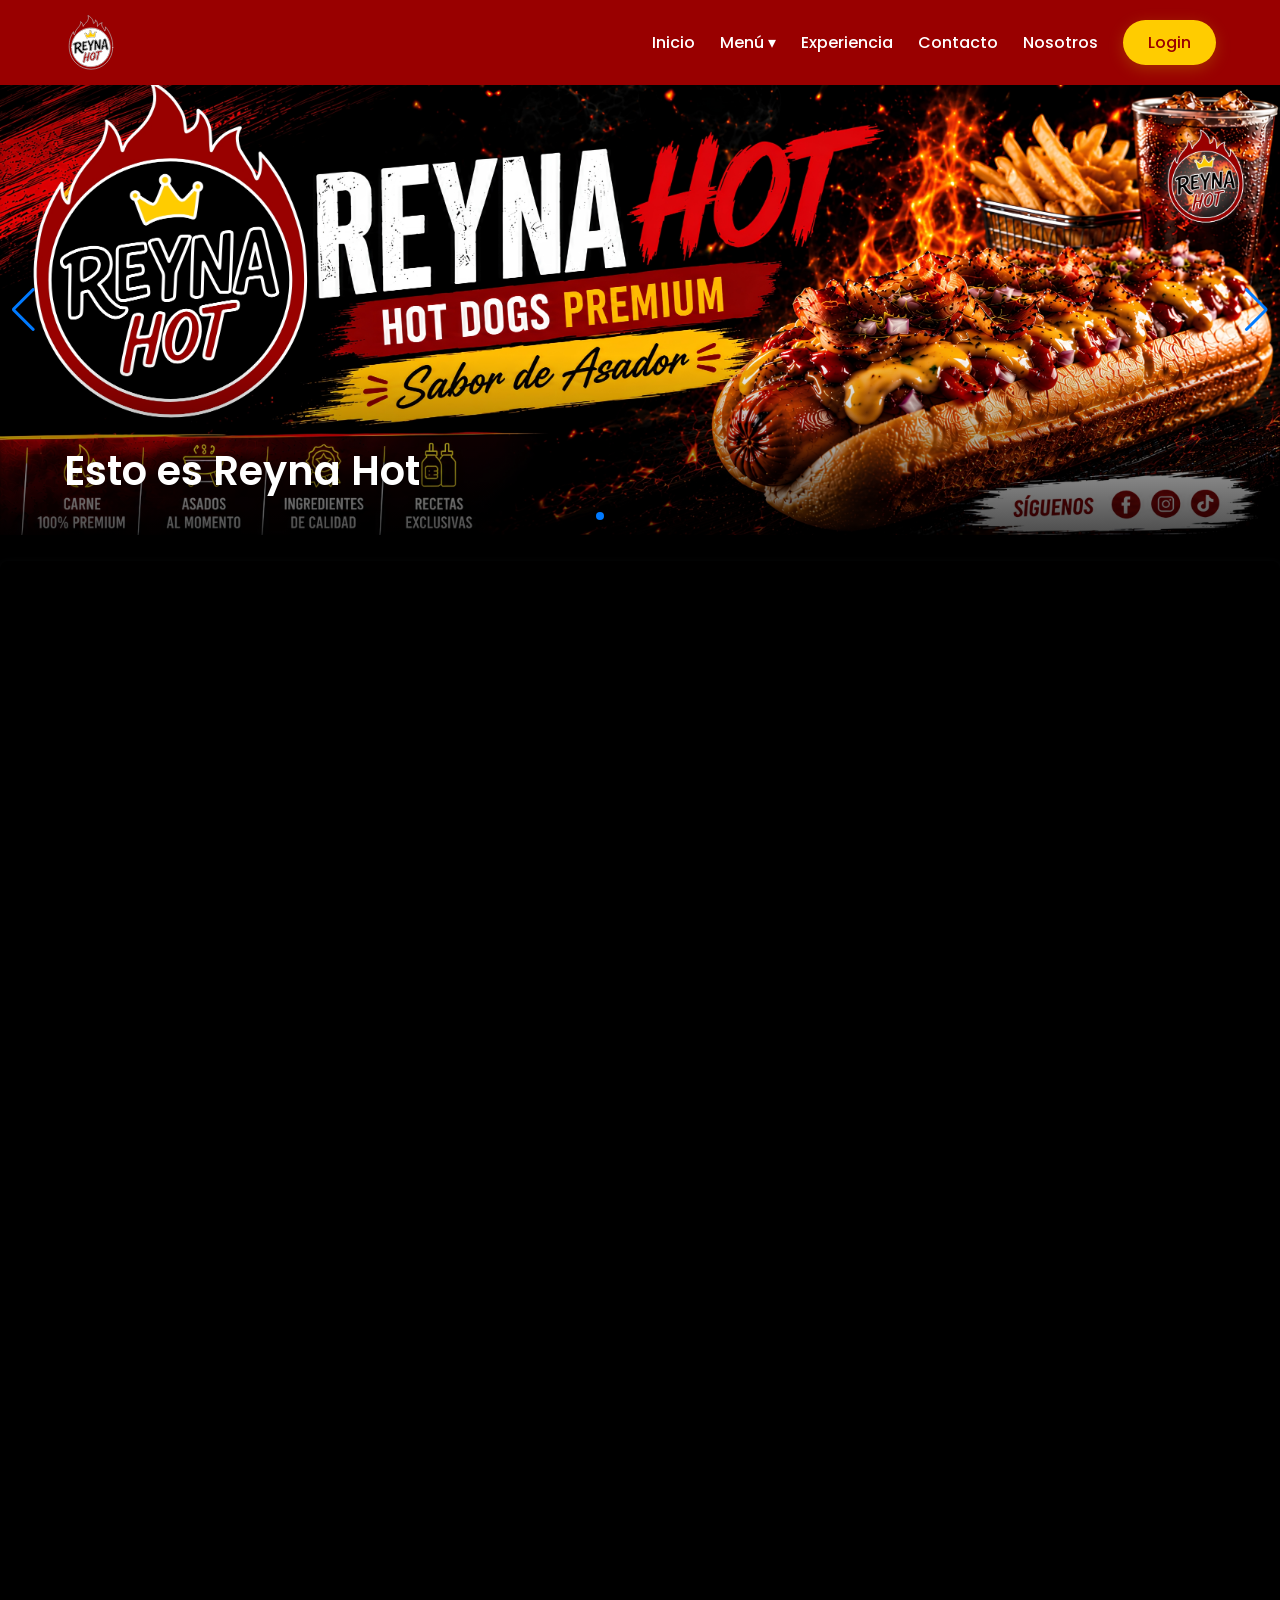
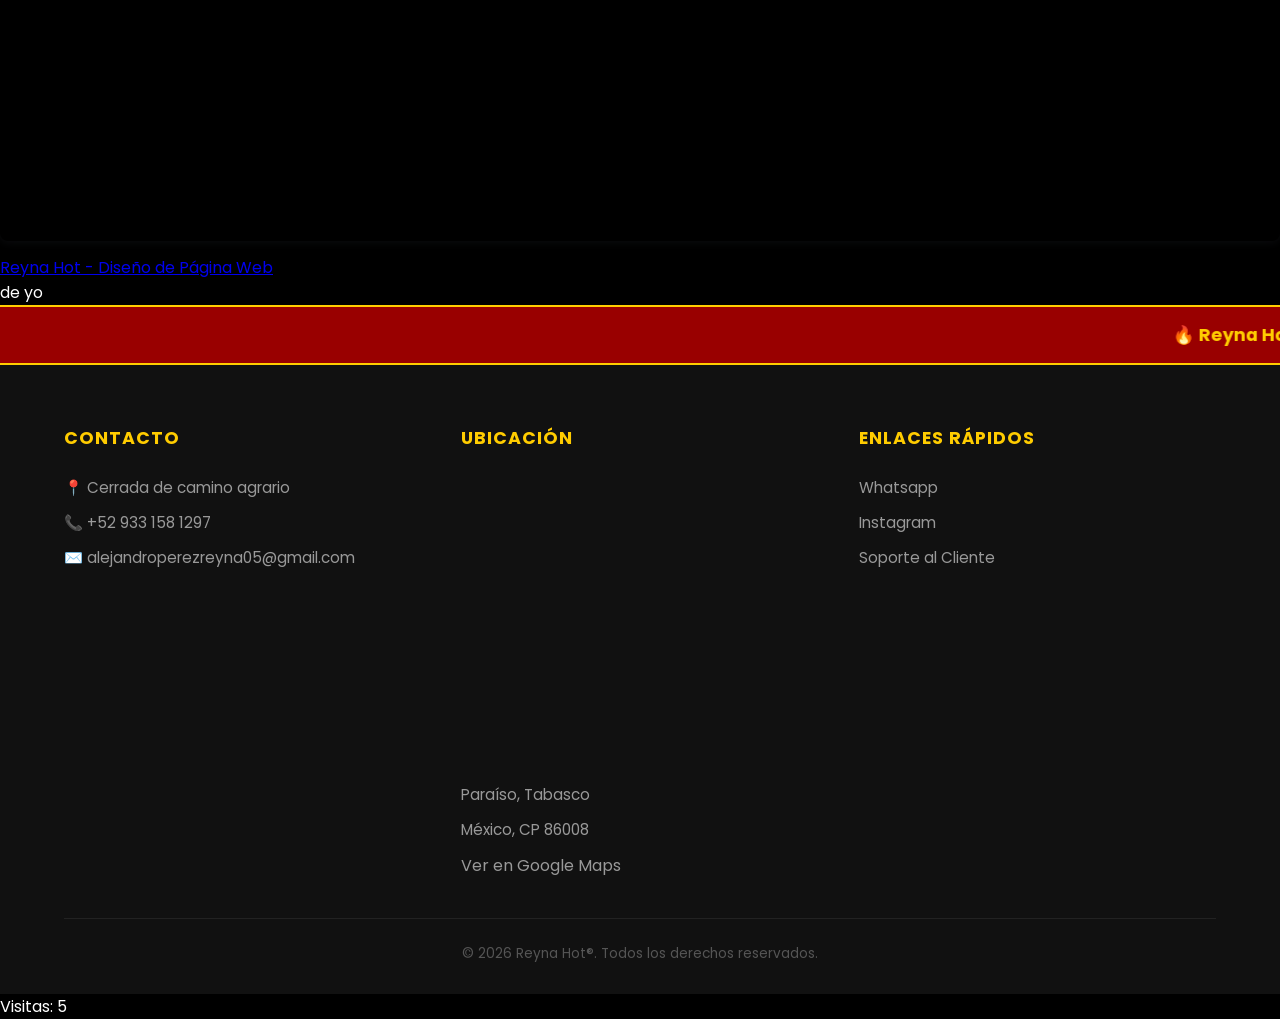
<file: nosotros.html>
<!DOCTYPE html>
<html lang="es">
<head>
    <!-- Google tag (gtag.js) -->
<script async src="https://www.googletagmanager.com/gtag/js?id=G-YFEHPZPRZK"></script>
<script>
  window.dataLayer = window.dataLayer || [];
  function gtag(){dataLayer.push(arguments);}
  gtag('js', new Date());

  gtag('config', 'G-YFEHPZPRZK');
</script>
    <meta charset="UTF-8">
    <meta name="description" content="Sitio web oficial de Reyna Hot">
    <meta name="keywords" content="Hot dog, Reyna Hot, comida, caliente, salchicha">
    <meta name="author" content="Reyna Hot®">
    <link rel="shortcut icon" href="img/favicon.svg" type="image/x-icon">
    <link rel="stylesheet" href="estilos_maquetacion.css">
    <meta name="viewport" content="width=device-width, initial-scale=1.0">
    <title>Reyna Hot</title>
        <!-- Google Fonts -->
    <link href="https://fonts.googleapis.com/css2?family=Poppins:wght@300;400;600&display=swap" rel="stylesheet">
    <link rel='stylesheet' href='https://cdn-uicons.flaticon.com/4.0.0/uicons-regular-rounded/css/uicons-regular-rounded.css'>
    <link rel='stylesheet' href='https://cdn-uicons.flaticon.com/4.0.0/uicons-thin-rounded/css/uicons-thin-rounded.css'>
    <link rel='stylesheet' href='https://cdn-uicons.flaticon.com/4.0.0/uicons-regular-rounded/css/uicons-regular-rounded.css'>
    <link rel='stylesheet' href='https://cdn-uicons.flaticon.com/4.0.0/uicons-thin-rounded/css/uicons-thin-rounded.css'>
    <link rel='stylesheet' href='https://cdn-uicons.flaticon.com/4.0.0/uicons-thin-rounded/css/uicons-thin-rounded.css'>
    <link rel="stylesheet" href="https://cdn.jsdelivr.net/npm/swiper@11/swiper-bundle.min.css"/>
    <link rel='stylesheet' href='https://cdn-uicons.flaticon.com/4.0.0/uicons-brands/css/uicons-brands.css'>
    <link rel='stylesheet' href='https://cdn-uicons.flaticon.com/4.0.0/uicons-brands/css/uicons-brands.css'>
    <link rel='stylesheet' href='https://cdn-uicons.flaticon.com/4.0.0/uicons-regular-straight/css/uicons-regular-straight.css'>
</head>
<body>

    <header>
        <div class="container">
            <div class="logo">
                <!-- COLOCA TU LOGO AQUÍ -->
                <a href="index.html">
                    <img src="img/logo.svg"  alt="Reyna Hot">
                </a>
            </div>

            <nav>
                <ul class="nav-menu">
                    <li><i class="fi fi-rr-home"></i> <a href="index.html"> Inicio</a>
                    
                    <li class="dropdown">
                        <i class="fi fi-rr-book-alt"> </i><a href="menu.html"> Menú ▾</a>
                        <ul class="dropdown-content">
                            <li><a href="menu.html">Especialidades</a></li>
                            <li><a href="menu.html">Arma tu hot</a></li>
                            <li><a href="menu.html">Combos hot</a></li>
                        </ul>
                    </li>
                   

                    <li><i class="fi fi-tr-user-experience"></i> <a href="experiencia.html"> Experiencia</a></li>
                    <li><i class="fi fi-tr-order-food-telephone"></i> </i><a href="contacto.html"> Contacto</a></li>
                    <li><i class="fi fi-tr-hotdog"></i> </i><a href="nosotros.html"> Nosotros</a></li>
                    <li><a href="login.html" class="btn-login">Login</a></li>
                </ul>
            </nav>
        </div>
    </header>
<!-- Banner Principal -->
<div class="swiper mainBanner">
    <div class="swiper-wrapper">
        
        <!-- Slide 1 -->
        <div class="swiper-slide">
            <a href="nosotros.html" class="banner-link">
                <img src="img/banner1.jpg" alt="Nosotros">
                <div class="banner-content">
                    <div class="text-box">
                        <h1>Esto es Reyna Hot</h1>
                    </div>
                </div>
            </a>
        </div>

        <!-- Slide 2 -->
        <div class="swiper-slide">
            <a href="menu.html" class="banner-link">
                <img src="img/banner2.jpg" alt="Los favoritos de la casa">
                <div class="banner-content">
                    <div class="text-box">
                        <h1>Los favoritos de los clientes</h1>
                    </div>
                </div>
            </a>
        </div>
        <!-- Slide 3 -->
        <div class="swiper-slide">
            <a href="menu.html" class="banner-link">
                <img src="img/banner3.jpg" alt="Los combos hot">
                <div class="banner-content">
                    <div class="text-box">
                        <h1>Aprovecha la temporada más Hot</h1>
                    </div>
                </div>
            </a>
        </div>
        <!-- Slide 4 -->
        <div class="swiper-slide">
            <a href="menu.html" class="banner-link">
                <img src="img/banner4.jpg" alt="Sabor de asador">
                <div class="banner-content">
                    <div class="text-box">
                        <h1>Calidad que destaca</h1>
                    </div>
                </div>
            </a>
        </div>
        <!-- Slide 5 -->
        <div class="swiper-slide">
            <a href="https://www.instagram.com/reyna_hot_dogs?igsh=MWE5amQwOGIzZHFiNw==" class="banner-link">
                <img src="img/banner5.jpg" alt="Contactanos">
                <div class="banner-content">
                    <div class="text-box">
                        <h1>Acercate a nosotros</h1>
                    </div>
                </div>
            </a>
        </div>
        <!-- Slide 6 -->
        <div class="swiper-slide">
            <a href="menu.html" class="banner-link">
                <img src="img/banner6.jpg" alt="toppings">
                <div class="banner-content">
                    <div class="text-box">
                        <h1>Toma el control</h1>
                    </div>
                </div>
            </a>
        </div>
    </div>

    <!-- Controles -->
    <div class="swiper-button-next"></div>
    <div class="swiper-button-prev"></div>
    <div class="swiper-pagination"></div>
</div>
<div style="position: relative; width: 100%; height: 0; padding-top: 100.0000%;
 padding-bottom: 0; box-shadow: 0 2px 8px 0 rgba(63,69,81,0.16); margin-top: 1.6em; margin-bottom: 0.9em; overflow: hidden;
 border-radius: 8px; will-change: transform;">
  <iframe loading="lazy" style="position: absolute; width: 100%; height: 100%; top: 0; left: 0; border: none; padding: 0;margin: 0;"
    src="https://www.canva.com/design/DAHLlSRZTYs/9VHp8ga_9fefZ0xJzEPjXA/view?embed" allowfullscreen="allowfullscreen" allow="fullscreen">
  </iframe>
</div>
<a href="https:&#x2F;&#x2F;www.canva.com&#x2F;design&#x2F;DAHLlSRZTYs&#x2F;9VHp8ga_9fefZ0xJzEPjXA&#x2F;view?utm_content=DAHLlSRZTYs&amp;utm_campaign=designshare&amp;utm_medium=embeds&amp;utm_source=link" target="_blank" rel="noopener">Reyna Hot - Diseño de Página Web</a> de yo
<marquee class="frase-movimiento" behavior="scroll" direction="left">
🔥 Reyna Hot • El sabor que enciende tu antojo • Hot dogs premium con auténtico estilo de asador 🌭
</marquee>
    <footer>
        <div class="container">
            <div class="footer-grid">
                <div class="footer-col">
                    <h4>Contacto</h4>
                    <p>📍 Cerrada de camino agrario</p>
                    <p>📞 +52 933 158 1297</p>
                    <p>✉️ alejandroperezreyna05@gmail.com</p>
                </div>
                <div class="footer-col">
                    <h4>Ubicación</h4>
                    <iframe src="https://www.google.com/maps/embed?pb=!1m18!1m12!1m3!1d3786.0284055729853!2d-93.2172611!3d18.391558299999996!2m3!1f0!2f0!3f0!3m2!1i1024!2i768!4f13.1!3m3!1m2!1s0x85ee8cd7cc8ce477%3A0xe16984e99de48f21!2sPreparatoria%20Augusto%20Hern%C3%A1ndez%20Oliv%C3%A9!5e0!3m2!1ses!2smx!4v1780123143339!5m2!1ses!2smx" width="400" height="300" style="border:0;" allowfullscreen="" loading="lazy" referrerpolicy="no-referrer-when-downgrade"></iframe>
                    <p>Paraíso, Tabasco</p>
                    <p>México, CP 86008</p>
                    <a href="https://maps.app.goo.gl/R6ohSMiAnmyvH9d88">Ver en Google Maps</a>
                </div>
                <div class="footer-col">
                    <h4>Enlaces Rápidos</h4>
                    <ul>
                        <li><a href="https://wa.me/529331581297?text=%C2%A1Hola%2C%20Reyna%20Hot%21%20Quiero%20hacer%20un%20pedido%20con%20aut%C3%A9ntico%20sabor%20de%20asador.%20Me%20gustar%C3%ADa%20saber%20qu%C3%A9%20opciones%20tienen%20disponibles%20hoy."><i class="fi fi-brands-whatsapp"> </i>Whatsapp</a></li>
                        <li><a href="https://www.instagram.com/reyna_hot_dogs?igsh=MWE5amQwOGIzZHFiNw=="><i class="fi fi-brands-instagram"></i> Instagram</a></li>
                        <li><a href="soporte.html"><i class="fi fi-rs-user"></i> Soporte al Cliente</a></li>
                    </ul>
                </div>
            </div>
            <div class="footer-bottom">
                &copy; 2026 Reyna Hot®. Todos los derechos reservados.
            </div>
        </div>
    </footer>

<script src="https://cdn.jsdelivr.net/npm/swiper@11/swiper-bundle.min.js"></script>
<script src="banner/banner.js"></script>
<script>
let visitas = localStorage.getItem("visitas");

if(visitas == null){
    visitas = 0;
}

visitas++;

localStorage.setItem("visitas", visitas);

document.write("Visitas: " + visitas);
</script>
</body>
</html>
</file>
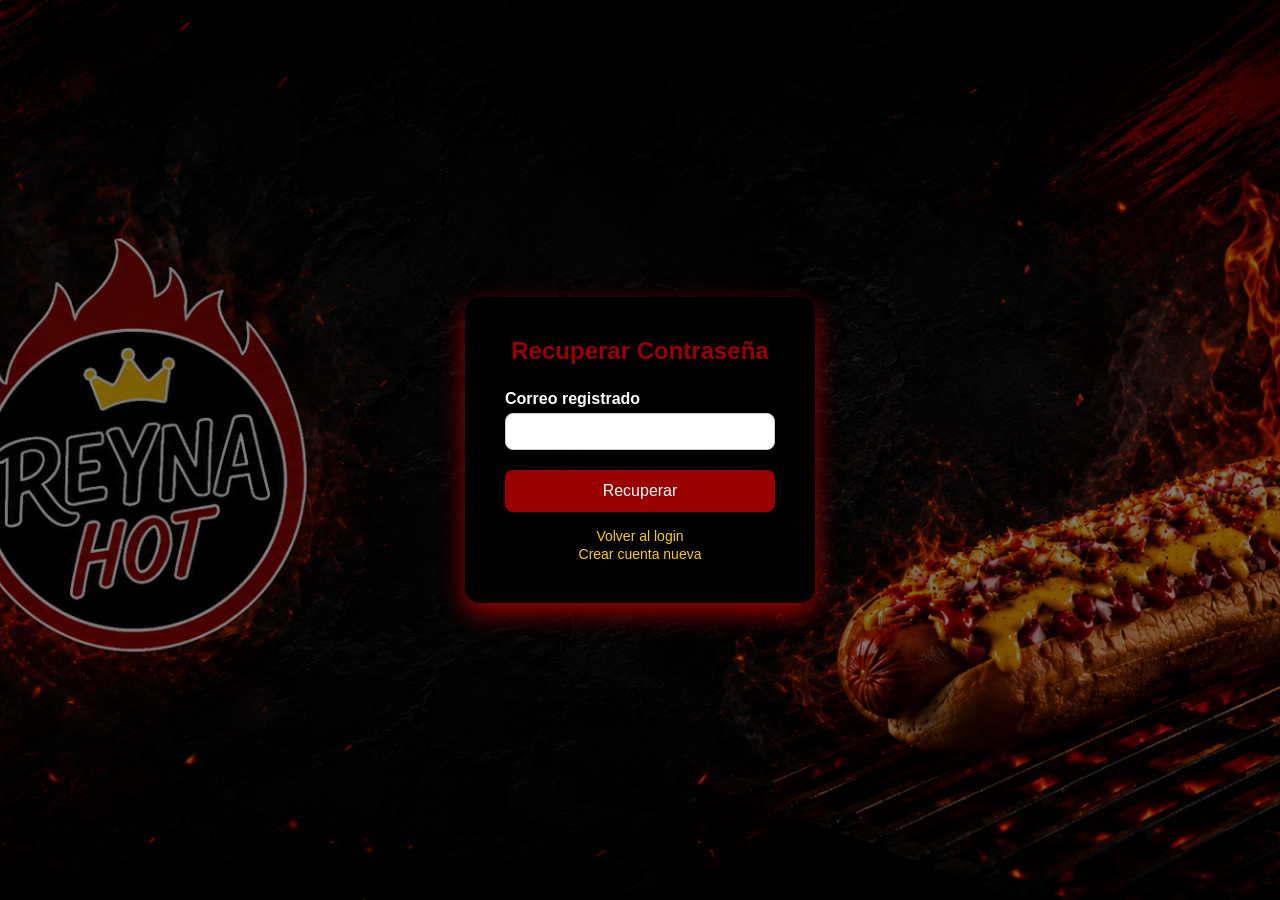
<file: recuperar.html>
<!DOCTYPE html>
<html lang="es">
<head>
  <!-- Google tag (gtag.js) -->
<script async src="https://www.googletagmanager.com/gtag/js?id=G-YFEHPZPRZK"></script>
<script>
  window.dataLayer = window.dataLayer || [];
  function gtag(){dataLayer.push(arguments);}
  gtag('js', new Date());

  gtag('config', 'G-YFEHPZPRZK');
</script>
  <link rel="stylesheet" href="estilos.css"> 
  <meta charset="UTF-8">
  <meta name="description" content="Recuperar contraseña de Reyna Hot">
  <meta name="keywords" content="Reyna Hot, recuperar contraseña">
  <meta name="author" content="Reyna Hot®">
  <meta name="viewport" content="width=device-width, initial-scale=1.0">
  <link rel="shortcut icon" href="img/favicon.svg" type="image/x-icon">
  <title>Recuperar contraseña - Reyna Hot</title>
</head>
<body>

  <div class="login-box">
    <h2>Recuperar Contraseña</h2>

    <form id="formularioRecuperar">
      <label for="correoRecuperar">Correo registrado</label>
      <input type="email" id="correoRecuperar" required>

      <input type="submit" value="Recuperar">
    </form>

    <div class="extra">
      <p><a href="login.html">Volver al login</a></p>
      <p><a href="registro.html">Crear cuenta nueva</a></p>
    </div>
  </div>

  <script src="login/recuperar.js"></script>
</body>
</html>
</file>
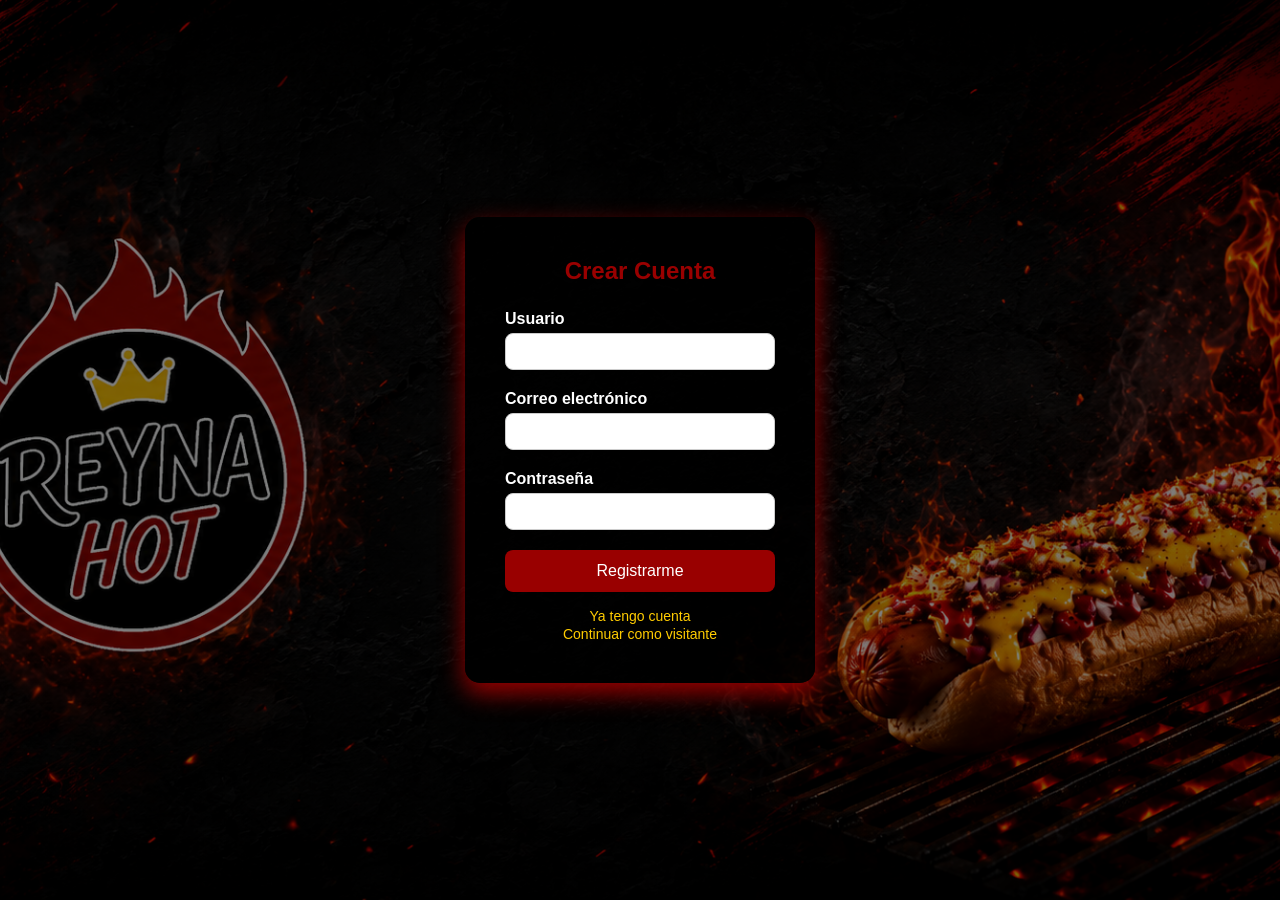
<file: registro.html>
<!DOCTYPE html>
<html lang="es">
<head>
  <!-- Google tag (gtag.js) -->
<script async src="https://www.googletagmanager.com/gtag/js?id=G-YFEHPZPRZK"></script>
<script>
  window.dataLayer = window.dataLayer || [];
  function gtag(){dataLayer.push(arguments);}
  gtag('js', new Date());

  gtag('config', 'G-YFEHPZPRZK');
</script>
  <link rel="stylesheet" href="estilos.css"> 
  <meta charset="UTF-8">
  <meta name="description" content="Crear cuenta en Reyna Hot">
  <meta name="keywords" content="Reyna Hot, crear cuenta, registro">
  <meta name="author" content="Reyna Hot®">
  <meta name="viewport" content="width=device-width, initial-scale=1.0">
  <link rel="shortcut icon" href="img/favicon.svg" type="image/x-icon">
  <title>Crear cuenta - Reyna Hot</title>
</head>
<body>

  <div class="login-box">
    <h2>Crear Cuenta</h2>

    <form id="formularioRegistro">
      <label for="nuevoUsuario">Usuario</label>
      <input type="text" id="nuevoUsuario" required>

      <label for="correo">Correo electrónico</label>
      <input type="email" id="correo" required>

      <label for="nuevaContrasena">Contraseña</label>
      <input type="password" id="nuevaContrasena" required>

      <input type="submit" value="Registrarme">
    </form>

    <div class="extra">
      <p><a href="login.html">Ya tengo cuenta</a></p>
      <p><a href="index.html">Continuar como visitante</a></p>
    </div>
  </div>

  <script src="login/registro.js"></script>
</body>
</html>
</file>
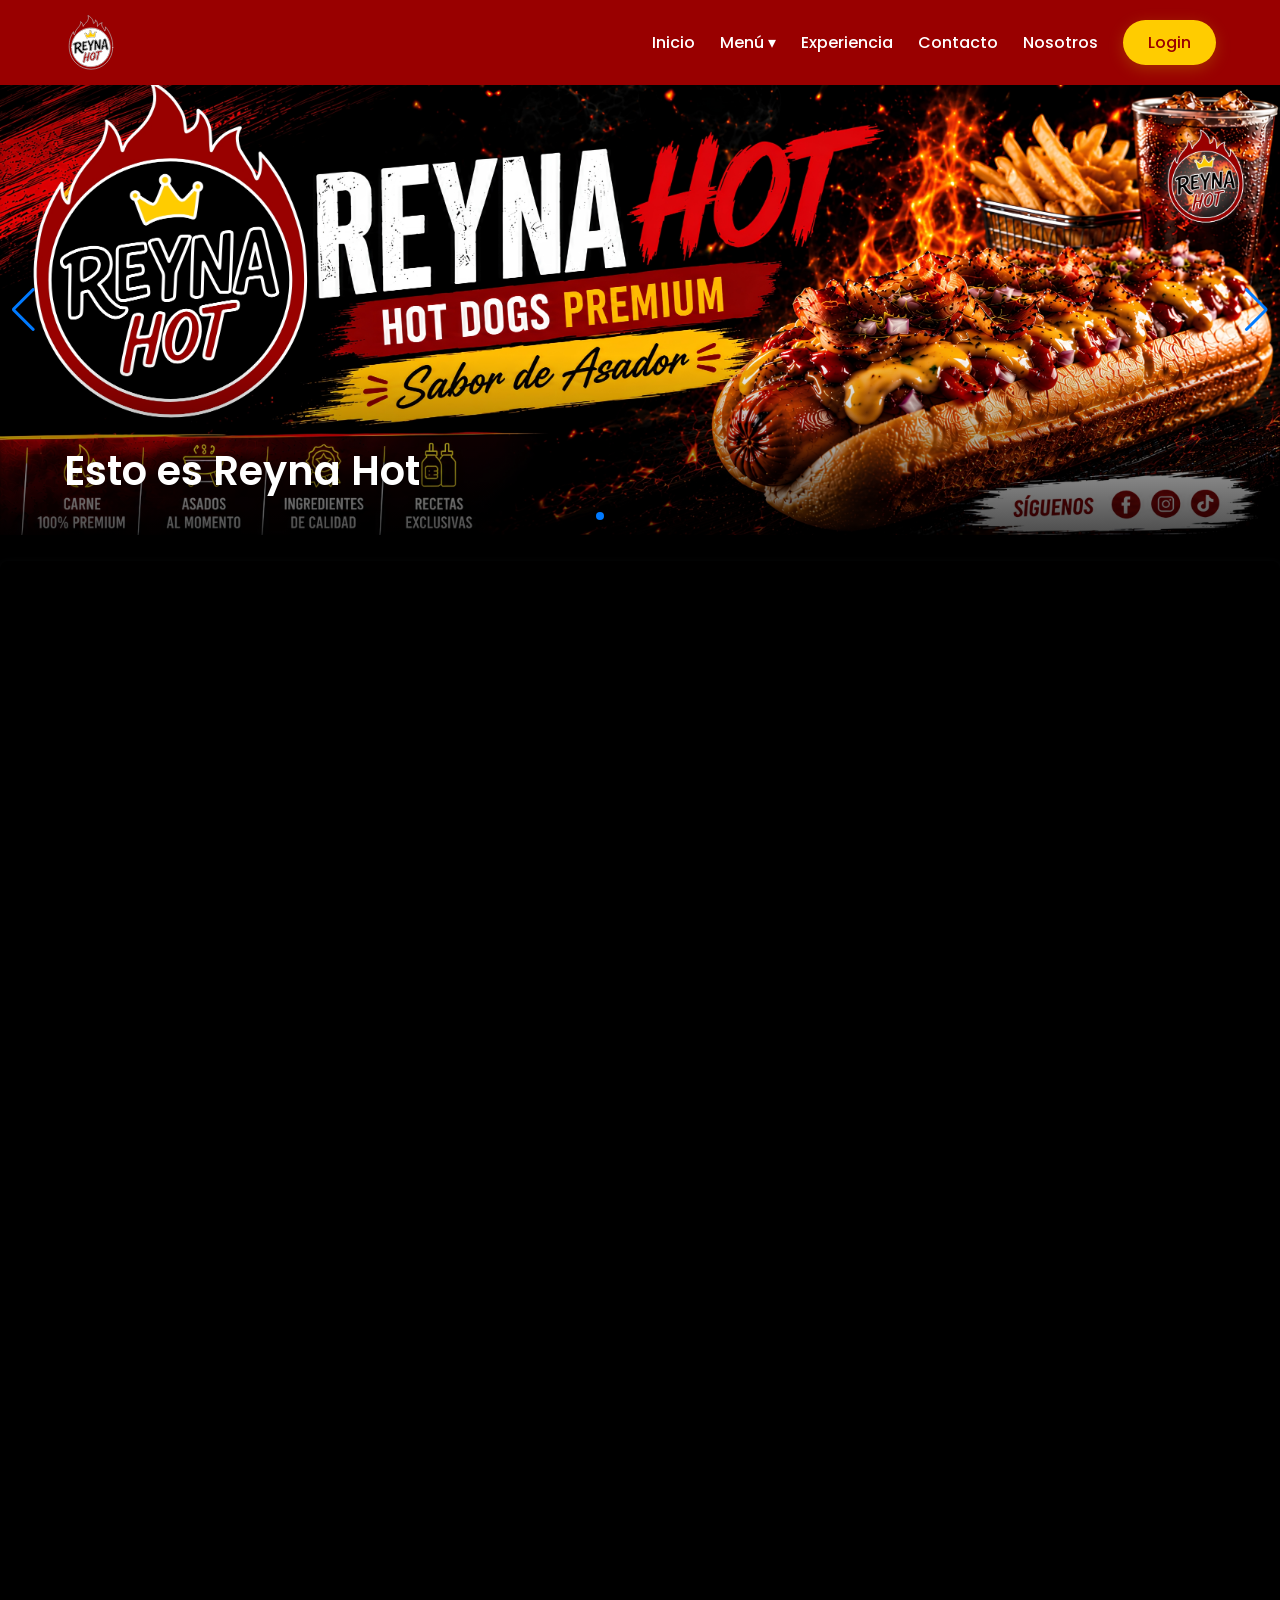
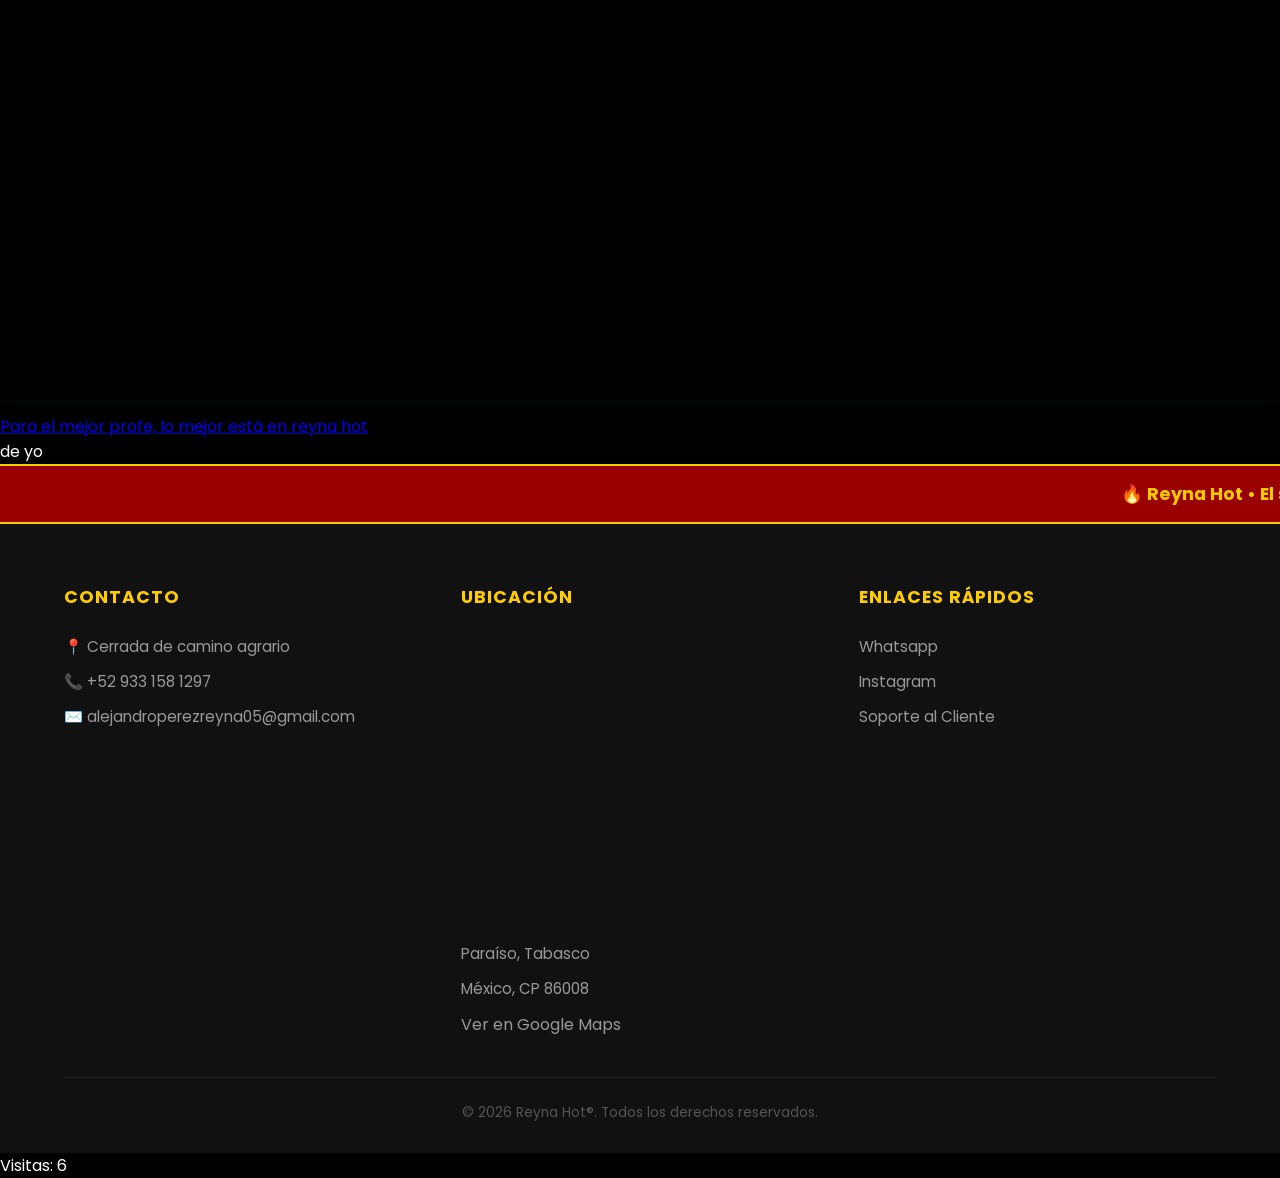
<file: soporte.html>
<!DOCTYPE html>
<html lang="es">
<head>
    <!-- Google tag (gtag.js) -->
<script async src="https://www.googletagmanager.com/gtag/js?id=G-YFEHPZPRZK"></script>
<script>
  window.dataLayer = window.dataLayer || [];
  function gtag(){dataLayer.push(arguments);}
  gtag('js', new Date());

  gtag('config', 'G-YFEHPZPRZK');
</script>
    <meta charset="UTF-8">
    <meta name="description" content="Sitio web oficial de Reyna Hot">
    <meta name="keywords" content="Hot dog, Reyna Hot, comida, caliente, salchicha">
    <meta name="author" content="Reyna Hot®">
    <link rel="shortcut icon" href="img/favicon.svg" type="image/x-icon">
    <link rel="stylesheet" href="estilos_maquetacion.css">
    <meta name="viewport" content="width=device-width, initial-scale=1.0">
    <title>Reyna Hot</title>
        <!-- Google Fonts -->
    <link href="https://fonts.googleapis.com/css2?family=Poppins:wght@300;400;600&display=swap" rel="stylesheet">
    <link rel='stylesheet' href='https://cdn-uicons.flaticon.com/4.0.0/uicons-regular-rounded/css/uicons-regular-rounded.css'>
    <link rel='stylesheet' href='https://cdn-uicons.flaticon.com/4.0.0/uicons-thin-rounded/css/uicons-thin-rounded.css'>
    <link rel='stylesheet' href='https://cdn-uicons.flaticon.com/4.0.0/uicons-regular-rounded/css/uicons-regular-rounded.css'>
    <link rel='stylesheet' href='https://cdn-uicons.flaticon.com/4.0.0/uicons-thin-rounded/css/uicons-thin-rounded.css'>
    <link rel='stylesheet' href='https://cdn-uicons.flaticon.com/4.0.0/uicons-thin-rounded/css/uicons-thin-rounded.css'>
    <link rel="stylesheet" href="https://cdn.jsdelivr.net/npm/swiper@11/swiper-bundle.min.css"/>
    <link rel='stylesheet' href='https://cdn-uicons.flaticon.com/4.0.0/uicons-brands/css/uicons-brands.css'>
    <link rel='stylesheet' href='https://cdn-uicons.flaticon.com/4.0.0/uicons-brands/css/uicons-brands.css'>
    <link rel='stylesheet' href='https://cdn-uicons.flaticon.com/4.0.0/uicons-regular-straight/css/uicons-regular-straight.css'>
</head>
<body>

    <header>
        <div class="container">
            <div class="logo">
                <!-- COLOCA TU LOGO AQUÍ -->
                <a href="index.html">
                    <img src="img/logo.svg"  alt="Reyna Hot">
                </a>
            </div>

            <nav>
                <ul class="nav-menu">
                    <li><i class="fi fi-rr-home"></i> <a href="index.html"> Inicio</a>
                    
                    <li class="dropdown">
                        <i class="fi fi-rr-book-alt"> </i><a href="menu.html"> Menú ▾</a>
                        <ul class="dropdown-content">
                            <li><a href="menu.html">Especialidades</a></li>
                            <li><a href="menu.html">Arma tu hot</a></li>
                            <li><a href="menu.html">Combos hot</a></li>
                        </ul>
                    </li>
                   

                    <li><i class="fi fi-tr-user-experience"></i> <a href="experiencia.html"> Experiencia</a></li>
                    <li><i class="fi fi-tr-order-food-telephone"></i> </i><a href="contacto.html"> Contacto</a></li>
                    <li><i class="fi fi-tr-hotdog"></i> </i><a href="nosotros.html"> Nosotros</a></li>
                    <li><a href="login.html" class="btn-login">Login</a></li>
                </ul>
            </nav>
        </div>
    </header>
<!-- Banner Principal -->
<div class="swiper mainBanner">
    <div class="swiper-wrapper">
        
        <!-- Slide 1 -->
        <div class="swiper-slide">
            <a href="nosotros.html" class="banner-link">
                <img src="img/banner1.jpg" alt="Nosotros">
                <div class="banner-content">
                    <div class="text-box">
                        <h1>Esto es Reyna Hot</h1>
                    </div>
                </div>
            </a>
        </div>

        <!-- Slide 2 -->
        <div class="swiper-slide">
            <a href="menu.html" class="banner-link">
                <img src="img/banner2.jpg" alt="Los favoritos de la casa">
                <div class="banner-content">
                    <div class="text-box">
                        <h1>Los favoritos de los clientes</h1>
                    </div>
                </div>
            </a>
        </div>
        <!-- Slide 3 -->
        <div class="swiper-slide">
            <a href="menu.html" class="banner-link">
                <img src="img/banner3.jpg" alt="Los combos hot">
                <div class="banner-content">
                    <div class="text-box">
                        <h1>Aprovecha la temporada más Hot</h1>
                    </div>
                </div>
            </a>
        </div>
        <!-- Slide 4 -->
        <div class="swiper-slide">
            <a href="menu.html" class="banner-link">
                <img src="img/banner4.jpg" alt="Sabor de asador">
                <div class="banner-content">
                    <div class="text-box">
                        <h1>Calidad que destaca</h1>
                    </div>
                </div>
            </a>
        </div>
        <!-- Slide 5 -->
        <div class="swiper-slide">
            <a href="https://www.instagram.com/reyna_hot_dogs?igsh=MWE5amQwOGIzZHFiNw==" class="banner-link">
                <img src="img/banner5.jpg" alt="Contactanos">
                <div class="banner-content">
                    <div class="text-box">
                        <h1>Acercate a nosotros</h1>
                    </div>
                </div>
            </a>
        </div>
        <!-- Slide 6 -->
        <div class="swiper-slide">
            <a href="menu.html" class="banner-link">
                <img src="img/banner6.jpg" alt="toppings">
                <div class="banner-content">
                    <div class="text-box">
                        <h1>Toma el control</h1>
                    </div>
                </div>
            </a>
        </div>
    </div>

    <!-- Controles -->
    <div class="swiper-button-next"></div>
    <div class="swiper-button-prev"></div>
    <div class="swiper-pagination"></div>
</div>
<div style="position: relative; width: 100%; height: 0; padding-top: 112.4451%;
 padding-bottom: 0; box-shadow: 0 2px 8px 0 rgba(63,69,81,0.16); margin-top: 1.6em; margin-bottom: 0.9em; overflow: hidden;
 border-radius: 8px; will-change: transform;">
  <iframe loading="lazy" style="position: absolute; width: 100%; height: 100%; top: 0; left: 0; border: none; padding: 0;margin: 0;"
    src="https://www.canva.com/design/DAHLphNY1IY/OHTdLsQj4WHCRRKdVMDZ_A/view?embed" allowfullscreen="allowfullscreen" allow="fullscreen">
  </iframe>
</div>
<a href="https:&#x2F;&#x2F;www.canva.com&#x2F;design&#x2F;DAHLphNY1IY&#x2F;OHTdLsQj4WHCRRKdVMDZ_A&#x2F;view?utm_content=DAHLphNY1IY&amp;utm_campaign=designshare&amp;utm_medium=embeds&amp;utm_source=link" target="_blank" rel="noopener">Para el mejor profe, lo mejor está en reyna hot</a> de yo

<marquee class="frase-movimiento" behavior="scroll" direction="left">
🔥 Reyna Hot • El sabor que enciende tu antojo • Hot dogs premium con auténtico estilo de asador 🌭
</marquee>
    <footer>
        <div class="container">
            <div class="footer-grid">
                <div class="footer-col">
                    <h4>Contacto</h4>
                    <p>📍 Cerrada de camino agrario</p>
                    <p>📞 +52 933 158 1297</p>
                    <p>✉️ alejandroperezreyna05@gmail.com</p>
                </div>
                <div class="footer-col">
                    <h4>Ubicación</h4>
                    <iframe src="https://www.google.com/maps/embed?pb=!1m18!1m12!1m3!1d3786.0284055729853!2d-93.2172611!3d18.391558299999996!2m3!1f0!2f0!3f0!3m2!1i1024!2i768!4f13.1!3m3!1m2!1s0x85ee8cd7cc8ce477%3A0xe16984e99de48f21!2sPreparatoria%20Augusto%20Hern%C3%A1ndez%20Oliv%C3%A9!5e0!3m2!1ses!2smx!4v1780123143339!5m2!1ses!2smx" width="400" height="300" style="border:0;" allowfullscreen="" loading="lazy" referrerpolicy="no-referrer-when-downgrade"></iframe>
                    <p>Paraíso, Tabasco</p>
                    <p>México, CP 86008</p>
                    <a href="https://maps.app.goo.gl/R6ohSMiAnmyvH9d88">Ver en Google Maps</a>
                </div>
                <div class="footer-col">
                    <h4>Enlaces Rápidos</h4>
                    <ul>
                        <li><a href="https://wa.me/529331581297?text=%C2%A1Hola%2C%20Reyna%20Hot%21%20Quiero%20hacer%20un%20pedido%20con%20aut%C3%A9ntico%20sabor%20de%20asador.%20Me%20gustar%C3%ADa%20saber%20qu%C3%A9%20opciones%20tienen%20disponibles%20hoy."><i class="fi fi-brands-whatsapp"> </i>Whatsapp</a></li>
                        <li><a href="https://www.instagram.com/reyna_hot_dogs?igsh=MWE5amQwOGIzZHFiNw=="><i class="fi fi-brands-instagram"></i> Instagram</a></li>
                        <li><a href="soporte.html"><i class="fi fi-rs-user"></i> Soporte al Cliente</a></li>
                    </ul>
                </div>
            </div>
            <div class="footer-bottom">
                &copy; 2026 Reyna Hot®. Todos los derechos reservados.
            </div>
        </div>
    </footer>

<script src="https://cdn.jsdelivr.net/npm/swiper@11/swiper-bundle.min.js"></script>
<script src="banner/banner.js"></script>
<script>
let visitas = localStorage.getItem("visitas");

if(visitas == null){
    visitas = 0;
}

visitas++;

localStorage.setItem("visitas", visitas);

document.write("Visitas: " + visitas);
</script>
</body>
</html>
</file>
<file: estilos_maquetacion.css>
/* --- 1. VARIABLES --- */
:root {
    --color-primario: #ffcc00; /* Color principal (azul) */
    --color-oscuro: #990000; /* Color oscuro para textos fuertes */
    --color-texto: #ffffff; /* Color general del texto */
    --blanco: #990000; /* Color blanco */
    --sombra: 0 10px 30px rgb(255, 217, 0); /* Sombra suave */
    --transicion: all 0.4s cubic-bezier(0.165, 0.84, 0.44, 1); /* Animación suave */
}

/* Reset básico para quitar márgenes por defecto */
* {
    margin: 0;
    padding: 0;
    box-sizing: border-box; /* Evita que el padding rompa tamaños */
}

/* Configuración general del body */
body {
    font-family: 'Poppins', sans-serif; /* Fuente */
    background-color: #000000; /* Fondo claro */
    color: var(--color-texto); /* Color del texto */
    display: flex;
    flex-direction: column;
    min-height: 100vh; /* Para que el footer quede abajo */
}

/* Contenedor centrado */
.container {
    width: 90%;
    max-width: 1200px; /* Ancho máximo */
    margin: 0 auto; /* Centrar */
}

/* --- 2. HEADER Y LOGO --- */
header {
    background: var(--blanco); /* Fondo blanco */
    padding: 15px 0;
    box-shadow: 0 2px 15px rgba(0,0,0,0.05); /* Sombra ligera */
    position: sticky; /* Se queda fijo arriba */
    top: 0;
    z-index: 1000; /* Siempre encima */
}

/* Alinea logo y menú */
header .container {
    display: flex;
    justify-content: space-between;
    align-items: center;
}

/* CONFIGURACIÓN DEL LOGO */
.logo img {
    height: 55px; /* Tamaño del logo */
    width: auto;
    display: block;
}

/* --- 3. NAVEGACIÓN Y MENÚ --- */
.nav-menu {
    display: flex; /* Menú en fila */
    list-style: none; /* Quita viñetas */
    align-items: center;
}

/* Separación entre opciones */
.nav-menu > li {
    margin-left: 25px;
    position: relative; /* Necesario para submenú */
}

/* Estilo de enlaces */
.nav-menu a {
    text-decoration: none;
    color: var(--color-oscuro);
    font-weight: 500;
    padding: 10px 0;
    transition: var(--transicion);
    display: block;

    /* Permite alinear iconos con texto */
    display: inline-flex; 
    align-items: center; 
    gap: 8px; 
    text-decoration: none; 
    color: inherit;
}

/* Línea animada debajo del menú */
.nav-menu > li > a::after {
    content: '';
    position: absolute;
    width: 0; /* Empieza invisible */
    height: 2px;
    bottom: 0;
    left: 0;
    background-color: var(--color-primario);
    transition: var(--transicion);
}

/* Cuando pasas el mouse aparece la línea */
.nav-menu > li:hover > a::after {
    width: 100%;
}

/* Cambio de color al pasar el mouse */
.nav-menu a:hover {
    color: var(--color-primario);
}

/* --- 4. SUBMENÚ DESPLEGABLE --- */
.dropdown-content {
    position: absolute;
    top: 120%; /* Debajo del menú */
    left: -20px;
    background: var(--blanco);
    min-width: 220px;
    padding: 15px 0;
    list-style: none;
    border-radius: 12px; /* Bordes redondeados */
    box-shadow: var(--sombra);

    /* Oculto por defecto */
    opacity: 0;
    visibility: hidden;
    transform: translateY(20px); /* Baja un poco */
    transition: var(--transicion);
}

/* Mostrar el submenú al pasar el mouse */
.dropdown:hover .dropdown-content {
    opacity: 1;
    visibility: visible;
    transform: translateY(0);
}

/* Estilo de opciones del submenú */
.dropdown-content li a {
    padding: 12px 25px;
    font-size: 0.9rem;
    color: var(--color-texto);
    font-weight: 400;
}

/* Hover en submenú */
.dropdown-content li a:hover {
    background-color: #f8faff;
    color: var(--color-primario);
    padding-left: 30px; /* Se mueve a la derecha */
}

/* Botón Login resaltado */
.btn-login {
    background-color: var(--color-primario);
    color: var(--blanco) !important;
    padding: 10px 25px !important;
    border-radius: 50px; /* Forma redonda */
    box-shadow: 0 4px 15px rgba(199, 152, 0, 0.3);
}

/* Efecto hover del botón */
.btn-login:hover {
    transform: translateY(-2px); /* Se levanta */
    box-shadow: 0 6px 20px rgba(199, 152, 0, 0.3);
}

/* --- 5. RESPONSIVE --- */
@media (max-width: 850px) {

    /* Header en columna */
    header .container {
        flex-direction: column;
        gap: 20px;
    }

    /* Menú se adapta */
    .nav-menu {
        flex-wrap: wrap;
        justify-content: center;
    }

    .nav-menu li {
        margin: 5px 15px;
    }

    /* Submenú en móvil */
    .dropdown-content {
        position: static; /* Ya no flotante */
        box-shadow: none;
        opacity: 1;
        visibility: visible;
        transform: none;
        display: none; /* Oculto */
        background: #f1f1f1;
    }

    /* Mostrar al hacer hover */
    .dropdown:hover .dropdown-content {
        display: block;
    }
}

/* --- 6. FOOTER 3 COLUMNAS --- */
footer {
    background: #111;
    color: #fff;
    padding: 60px 0 30px;
    margin-top: auto; /* Empuja el footer abajo */
}

/* Grid para dividir en columnas */
.footer-grid {
    display: grid;
    grid-template-columns: repeat(auto-fit, minmax(250px, 1fr)); /* Responsive */
    gap: 40px;
    margin-bottom: 40px;
}

/* Títulos del footer */
.footer-col h4 {
    color: var(--color-primario);
    margin-bottom: 25px;
    font-size: 1.1rem;
    text-transform: uppercase;
    letter-spacing: 1px;
}

/* Texto del footer */
.footer-col p, .footer-col li {
    color: #999;
    font-size: 0.95rem;
    margin-bottom: 12px;
}

/* Quita viñetas */
.footer-col ul { 
    list-style: none; 
}

/* Enlaces del footer */
.footer-col a {
    color: #999;
    text-decoration: none;
    transition: var(--transicion);
}

/* Hover enlaces */
.footer-col a:hover {
    color: var(--blanco);
}

/* Parte inferior del footer */
.footer-bottom {
    text-align: center;
    border-top: 1px solid #222;
    padding-top: 25px;
    color: #555;
    font-size: 0.85rem;
}
   /* ESTILOS CSS PARA ESTA SECCIÓN (Agrégalos a tu bloque <style>) */

    .seccion-info {
        padding: 40px 0;
    }

    .titulo-seccion {
        margin-bottom: 25px;
        color: var(--color-oscuro);
        border-left: 5px solid var(--color-primario);
        padding-left: 15px;
    }

    /* Contenedores Flexbox */
    .contenedor-dos, .contenedor-tres {
        display: flex;
        gap: 20px;
        flex-wrap: wrap; /* Para que sea responsivo */
        margin-bottom: 50px;
    }

    /* Estilo base de los cuadros */
    .cuadro {
        background: var(--blanco);
        border-radius: 12px;
        padding: 20px;
        box-shadow: 0 4px 15px rgba(0,0,0,0.05);
        transition: transform 0.3s ease;
    }

    .cuadro:hover {
        transform: translateY(-5px);
    }

    /* Tamaños específicos */
    .cuadro-grande {
        flex: 1 1 calc(50% - 20px); /* 2 cuadros por fila */
        min-width: 300px;
    }

    .cuadro-pequeno {
        flex: 1 1 calc(33.33% - 20px); /* 3 cuadros por fila */
        min-width: 250px;
        border-top: 3px solid var(--color-primario);
        align-items: center;
    }
.imagen-placeholder {
    width: 100%;
    height: auto;       /* Ya no obligamos a que mida 200px */
    overflow: hidden;
    border-radius: 8px;
    margin-bottom: 15px;
}

.imagen-placeholder img {
    width: 100%;        /* Ocupa todo el ancho disponible */
    height: auto;       /* Mantiene su proporción natural */
    display: block;
}
  
    /* Elementos internos 
    .imagen-placeholder {
        background: #eee;
        height: 150px;
        display: flex;
        align-items: center;
        justify-content: center;
        border-radius: 8px;
        margin-bottom: 15px;
        color: #888;
    }*/

    .leer-mas {
        display: inline-block;
        margin-top: 15px;
        color: var(--color-primario);
        text-decoration: none;
        font-weight: 600;
        font-size: 0.9rem;
    }
    /* Contenedor universal para fotos y videos */
.media-container {
    width: 100%;
    height: 180px;         /* Altura fija para que los 3 cuadros estén parejos */
    background-color: #1a1a1a; /* Fondo oscuro para resaltar el contenido */
    display: flex;
    align-items: center;
    justify-content: center;
    border-radius: 8px;
    margin-bottom: 12px;
    overflow: hidden;
}

/* Ajuste para que se vea TODO (Imagen) */
.media-container img {
    max-width: 100%;
    max-height: 100%;
    object-fit: contain;   /* ESTA ES LA CLAVE: No corta nada */
}

/* Ajuste para que se vea TODO (Video) */
.media-container video {
    width: 100%;
    height: 100%;
    object-fit: contain;   /* ESTA ES LA CLAVE: Muestra el video completo */
    outline: none;
}
    /*swiper*/
/* --- ESTILOS DEL BANNER --- */
.mainBanner {
    width: 100%;
    height: 450px; /* Altura ideal tipo e-commerce */
    position: relative;
}

.mainBanner .swiper-slide {
    position: relative;
    overflow: hidden;
}

.mainBanner img {
    width: 100%;
    height: 100%;
    object-fit: cover; /* Ajuste perfecto de la imagen */
    object-position: center;
}

/* Capa de contenido sobre la imagen */
.banner-content {
    position: absolute;
    top: 0;
    left: 0;
    width: 100%;
    height: 100%;
    display: flex;
    align-items: center; /* Centrado vertical */
    padding-left: 10%; /* Alineado a la izquierda como ML */
    background: linear-gradient(to right, rgba(0,0,0,0.4), transparent); /* Degradado para legibilidad */
}

.text-box {
    color: white;
    max-width: 500px;
}

.text-box span {
    font-size: 0.9rem;
    font-weight: 600;
    letter-spacing: 2px;
    color: var(--color-primario);
}

.text-box h1 {
    font-size: 3rem;
    margin: 10px 0 20px;
    line-height: 1.1;
}

.btn-comprar {
    padding: 12px 30px;
    background: var(--color-primario);
    border: none;
    color: white;
    font-weight: 600;
    border-radius: 5px;
    cursor: pointer;
    transition: transform 0.3s;
}

.btn-comprar:hover {
    transform: scale(1.05);
}

/* --- RESPONSIVE --- */
@media (max-width: 768px) {
    .mainBanner { height: 300px; }
    .text-box h1 { font-size: 1.8rem; }
    .banner-content { padding-left: 5%; }
}
/* --- ESTILOS DEL BANNER --- */
.mainBanner {
    width: 100%;
    height: 450px;
    position: relative;
}

/* Hace que todo el slide sea clickable */
.banner-link {
    text-decoration: none;
    display: block;
    width: 100%;
    height: 100%;
    position: relative;
}

.mainBanner .swiper-slide {
    position: relative;
    overflow: hidden;
}

.mainBanner img {
    width: 100%;
    height: 100%;
    object-fit: cover;
    object-position: center;
    transition: transform 0.5s ease; /* Efecto zoom opcional */
}

/* Zoom suave al pasar el mouse por el banner */
.banner-link:hover img {
    transform: scale(1.05);
}

/* Capa de contenido: Alineada ABAJO a la IZQUIERDA */
.banner-content {
    position: absolute;
    top: 0;
    left: 0;
    width: 100%;
    height: 100%;
    display: flex;
    align-items: flex-end; /* Mueve el texto al fondo */
    justify-content: flex-start; /* Mueve el texto a la izquierda */
    padding: 40px 5%; /* Espacio desde los bordes */
    /* Degradado oscuro desde abajo para que el texto blanco se lea perfecto */
    background: linear-gradient(to top, rgba(0,0,0,0.7) 0%, transparent 40%);
    box-sizing: border-box;
}

.text-box {
    color: white;
    max-width: 80%;
}

.text-box h1 {
    font-size: 2.5rem;
    margin: 0;
    line-height: 1.2;
    font-weight: 600;
    /* Sombra de apoyo */
    text-shadow: 2px 2px 10px rgba(0,0,0,0.5);
}

/* --- RESPONSIVE --- */
@media (max-width: 768px) {
    .mainBanner { height: 300px; }
    .text-box h1 { font-size: 1.5rem; }
    .banner-content { padding: 20px 5%; }
}
.frase-movimiento {
    background: #990000;
    color: #ffcc00;
    padding: 15px;
    font-weight: 700;
    font-size: 1.1rem;
    border-top: 2px solid #ffcc00;
    border-bottom: 2px solid #ffcc00;
}
</file>
<file: estilos.css>
/* Elimina márgenes y rellenos por defecto y ajusta el modelo de caja */
    * {
      box-sizing: border-box;
      margin: 0;
      padding: 0;
    }

    /* Estilos generales del cuerpo de la página */
    body {
      font-family: 'Segoe UI', Tahoma, Geneva, Verdana, sans-serif; /* Fuente moderna y legible */
      height: 100vh; /* Altura completa de la ventana */
      background: url('img/background.png') 
        no-repeat center center fixed; /* Imagen de fondo centrada y fija */
      background-size: cover; /* Ajusta la imagen para cubrir toda la pantalla */
      position: relative; /* Necesario para colocar la capa transparente encima */
    }

    /* Capa oscura semitransparente sobre el fondo */
    body::before {
      content: ""; /* Obligatorio para pseudoelemento */
      position: absolute; /* Cubre toda la pantalla */
      top: 0;
      left: 0;
      height: 100%;
      width: 100%;
      background-color: rgba(0, 0, 0, 0.5); /* Negro con opacidad del 50% */
      z-index: 0; /* Detrás del contenido principal */
    }

    /* Caja del formulario de login */
    .login-box {
      position: relative; /* Para situarse por encima de la capa oscura */
      z-index: 1; /* Encima de la capa transparente */
      background-color: rgba(0, 0, 0, 0.9); /* Blanco con opacidad (transparente) */
      padding: 40px; /* Espacio interior */
      border-radius: 15px; /* Bordes redondeados */
      box-shadow: 0 10px 25px #990000; /* Sombra para efecto flotante */
      width: 100%;
      max-width: 350px; /* Ancho máximo */
      margin: auto; /* Centrado horizontal */
      top: 50%;
      transform: translateY(-50%); /* Centrado vertical */
    }

    /* Título del formulario */
    .login-box h2 {
      text-align: center;
      margin-bottom: 25px;
      color: #990000; /* Azul moderno */
    }

    /* Etiquetas de los campos */
    .login-box label {
      display: block;
      margin-bottom: 5px;
      font-weight: bold;
      color: #ffffff;
    }

    /* Campos de texto */
    .login-box input[type="text"],
    .login-box input[type="password"] {
      width: 100%;
      padding: 10px;
      margin-bottom: 20px;
      border: 1px solid #ccc;
      border-radius: 8px;
      outline: none;
      transition: 0.3s ease; /* Suaviza efectos al enfocar */
    }
    .login-box input[type="email"] {
  width: 100%;
  padding: 10px;
  margin-bottom: 20px;
  border: 1px solid #ccc;
  border-radius: 8px;
  outline: none;
  transition: 0.3s ease;
}

    /* Efecto al enfocar los campos */
    .login-box input[type="text"]:focus,
    .login-box input[type="password"]:focus {
      border-color: #990000; /* Borde azul al enfocar */
      box-shadow: 0 0 5px #ffcc00(0, 114, 255, 0.3);
    }
    .login-box input[type="email"]:focus {
  border-color: #990000;
  box-shadow: 0 0 5px #ffcc00;
}

    /* Botón de enviar */
    .login-box input[type="submit"] {
      width: 100%;
      padding: 12px;
      background-color: #990000; /* Azul moderno */
      color: white;
      border: none;
      border-radius: 8px;
      font-size: 16px;
      cursor: pointer;
      transition: background-color 0.3s ease;
    }

    /* Efecto al pasar el mouse sobre el botón */
    .login-box input[type="submit"]:hover {
      background-color: #5c0000; /* Azul más oscuro al pasar el cursor */
    }

    /* Estilos para enlaces adicionales */
    .login-box .extra {
      text-align: center;
      margin-top: 15px;
    }

    .login-box .extra a {
      text-decoration: none;
      color: #ffcc00;
      font-size: 14px;
    }

    .login-box .extra a:hover {
      text-decoration: underline; /* Subrayado al pasar el cursor */
    }
</file>
